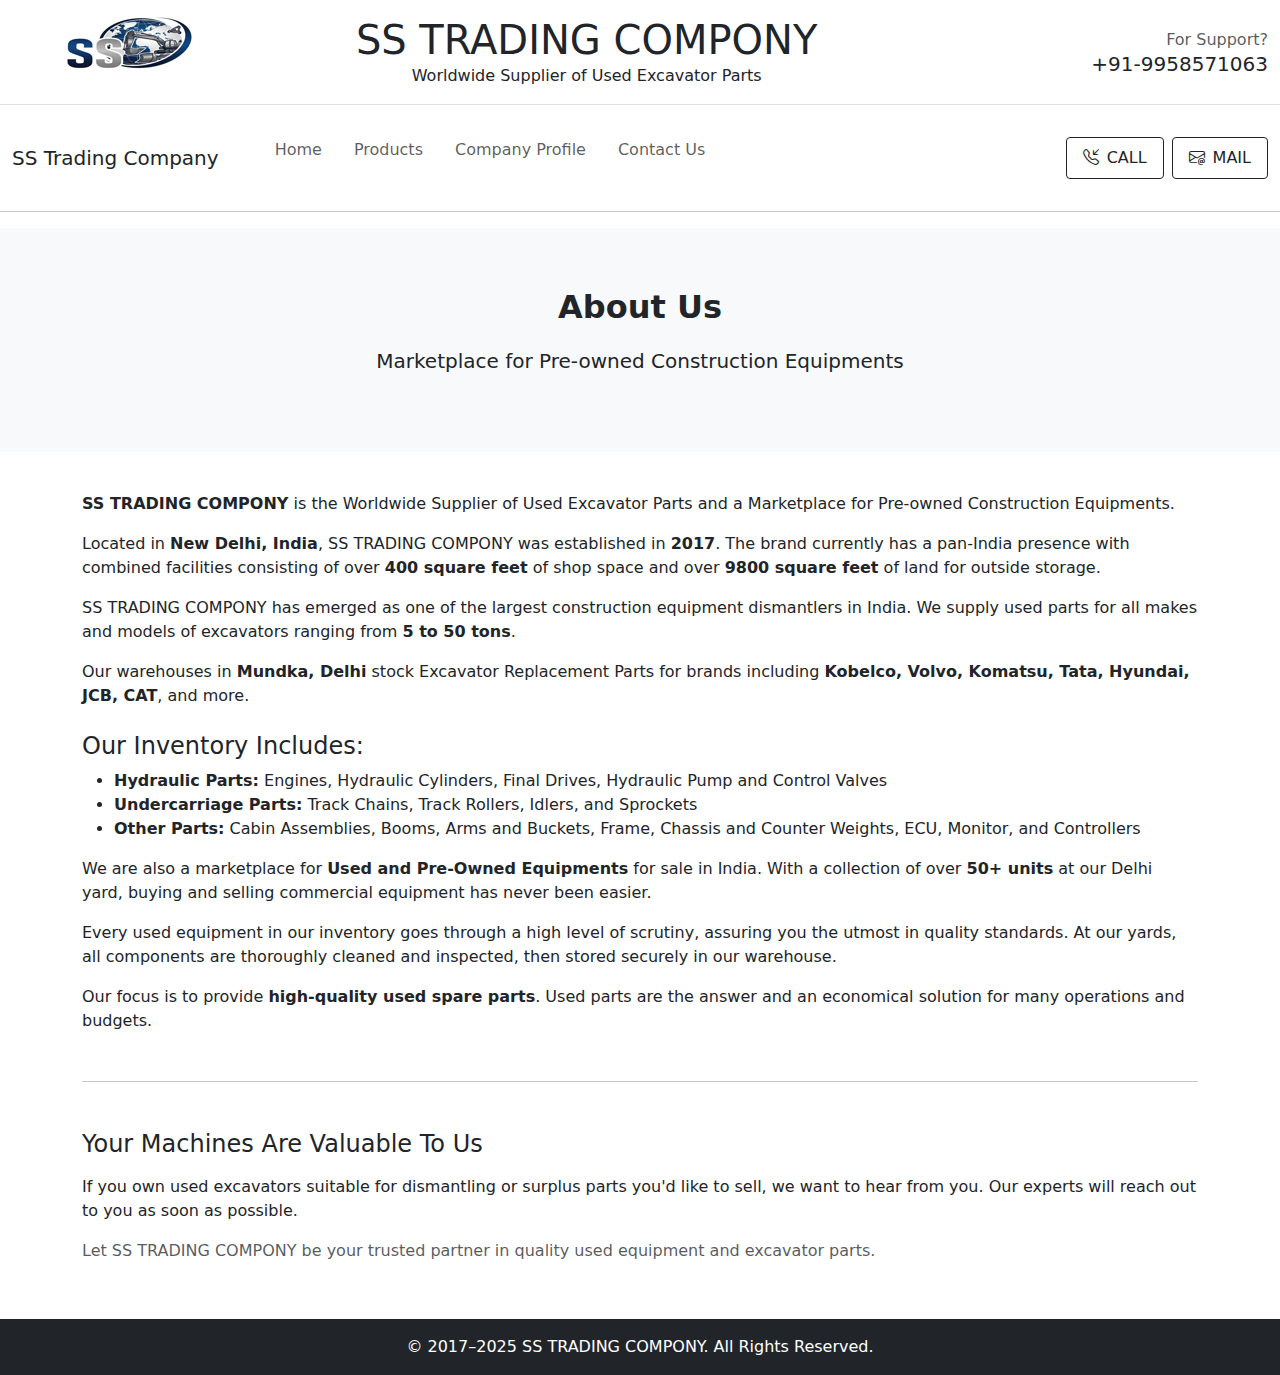
<file: about.html>
<!DOCTYPE html>
<html lang="en">
<head>
  <meta charset="UTF-8">
  <meta name="viewport" content="width=device-width, initial-scale=1">
  <title>About Us - SS Trading Compony</title>
  <link href="https://cdn.jsdelivr.net/npm/bootstrap@5.3.0/dist/css/bootstrap.min.css" rel="stylesheet">
  <link rel="stylesheet" href="https://cdn.jsdelivr.net/npm/bootstrap-icons@1.13.1/font/bootstrap-icons.min.css">
  <style>
    .about-banner {
      background: #f8f9fa;
      padding: 60px 0;
    }
    .about-content {
      padding: 40px 0;
    }
    .section-title {
      font-weight: 700;
      font-size: 2rem;
      margin-bottom: 20px;
    }
    .highlight {
      color: #007bff;
    }
  </style>
</head>
<body>

  <!-- Header -->
  <!-- Header -->
 <header>
    <div class="container-fluid">
      <div class="row py-3 border-bottom">

        <div class="col-sm-4 col-lg-3 text-center text-sm-start">
          <div class="main-logo">
            <a href="index.html">
              <img src="images/logo/SS_Trading_Logo_Resized.png" alt="logo" class="img-fluid">
            </a>
          </div>
        </div>

        <!-- REPLACED Search Bar with Company Name + Address -->
        <div class="text-center flex-grow-1 w-auto">
          <h1 class="mb-0">SS TRADING COMPONY</h1>
          <p class="mb-0 d-none d-sm-block">Worldwide Supplier of Used Excavator Parts</p>
        </div>



        <div
          class="col-sm-8 col-lg-4 d-flex justify-content-end  align-items-center mt-4 mt-sm-0 justify-content-center justify-content-sm-end">
          <div class="support-box text-end d-none d-xl-block">
            <span class="fs-6 text-muted">For Support?</span>
            <h5 class="mb-0">+91-9958571063 </h5>
          </div>
        </div>

      </div>
    </div>
    <div class="container-fluid">
      <div class="row py-3">
        <div class="d-flex  justify-content-center justify-content-sm-between align-items-center">
          <nav class="main-menu d-flex navbar navbar-expand-lg">

            <button class="navbar-toggler" type="button" data-bs-toggle="offcanvas" data-bs-target="#offcanvasNavbar"
              aria-controls="offcanvasNavbar">
              <span class="navbar-toggler-icon"></span>
            </button>

            <div class="offcanvas offcanvas-end" tabindex="-1" id="offcanvasNavbar"
              aria-labelledby="offcanvasNavbarLabel">

              <div class="offcanvas-header justify-content-center">
                <button type="button" class="btn-close" data-bs-dismiss="offcanvas" aria-label="Close"></button>
              </div>

              <div class="offcanvas-body">

                <h5 class="filter-categories text-center my-3 border-0 mb-0 me-5">SS Trading Company</h5>


                <ul class="navbar-nav justify-content-end menu-list list-unstyled d-flex gap-md-3 mb-0">
                  <li class="nav-item active">
                    <a href="index.html" class="nav-link">Home</a>
                  </li>
                  <li class="nav-item active">
                    <a href="ProductList.html" class="nav-link">Products</a>
                  </li>
                  <li class="nav-item dropdown">
                    <a href="about.html" class="nav-link">Company Profile</a>
                  </li>
                  <li class="nav-item">
                    <a href="#contact-us" class="nav-link">Contact Us</a>
                  </li>



                </ul>


              </div>


            </div>
          </nav>
          <div class="d-flex flex-nowrap ms-auto gap-2 mt-3">
            <!-- Buttons to trigger modal -->
            <a href="#" class="btn btn-outline-dark btn-sm text-uppercase fs-6 rounded-1 px-3 py-2"
              data-bs-toggle="modal" data-bs-target="#myModal">
              <i class="bi bi-telephone-inbound me-2"></i>Call
            </a>
            <a href="#" class="btn btn-outline-dark btn-sm text-uppercase fs-6 rounded-1 px-3 py-2"
              data-bs-toggle="modal" data-bs-target="#myModal">
              <i class="bi bi-envelope-at me-2"></i>Mail
            </a>
          </div>

          <!-- Modal Structure -->
          <div class="modal fade" id="myModal" tabindex="-1" aria-labelledby="myModalLabel" aria-hidden="true">
            <div class="modal-dialog modal-dialog-centered">
              <div class="modal-content">

                <!-- Modal Header -->
                <div class="modal-header">
                  <h5 class="modal-title" id="myModalLabel">Connect with us</h5>
                  <button type="button" class="btn-close" data-bs-dismiss="modal" aria-label="Close"></button>
                </div>

                <!-- Modal Body -->
                <form id="whatsapp-form" onsubmit="sendWhatsApp(); return false;">
                  <div class="modal-body">
                    <p class="mb-3">We will contact you with the details below:</p>

                    <div class="mb-3">
                      <label for="userPhone" class="form-label">Phone Number</label>
                      <input type="text" class="form-control" id="contact" placeholder="Enter your number/email..."
                        required>
                    </div>

                    <div class="mb-3">
                      <label for="userQuery" class="form-label">Your Query</label>
                      <textarea class="form-control" id="message" rows="4" placeholder="Enter your query..."
                        required></textarea>
                    </div>
                  </div>

                  <!-- Modal Footer -->
                  <div class="modal-footer">
                    <button type="button" class="btn btn-secondary" data-bs-dismiss="modal">Cancel</button>
                    <button type="submit" class="btn btn-primary">Send on WhatsApp</button>
                  </div>
                </form>

              </div>
            </div>
          </div>

        </div>
      </div>
    </div>
  </header>
  <hr>




  <!-- About Section -->
  <section class="about-banner text-center">
    <div class="container">
      <h2 class="section-title">About Us</h2>
      <p class="lead">Marketplace for Pre-owned Construction Equipments</p>
    </div>
  </section>

  <section class="about-content">
    <div class="container">
      <p><strong>SS TRADING COMPONY</strong> is the Worldwide Supplier of Used Excavator Parts and a Marketplace for Pre-owned Construction Equipments.</p>

      <p>Located in <strong>New Delhi, India</strong>, SS TRADING COMPONY was established in <strong>2017</strong>. The brand currently has a pan-India presence with combined facilities consisting of over <strong>400 square feet</strong> of shop space and over <strong>9800 square feet</strong> of land for outside storage.</p>

      <p>SS TRADING COMPONY has emerged as one of the largest construction equipment dismantlers in India. We supply used parts for all makes and models of excavators ranging from <strong>5 to 50 tons</strong>.</p>

      <p>Our warehouses in <strong>Mundka, Delhi</strong> stock Excavator Replacement Parts for brands including <strong>Kobelco, Volvo, Komatsu, Tata, Hyundai, JCB, CAT</strong>, and more.</p>

      <h4 class="mt-4">Our Inventory Includes:</h4>
      <ul>
        <li><strong>Hydraulic Parts:</strong> Engines, Hydraulic Cylinders, Final Drives, Hydraulic Pump and Control Valves</li>
        <li><strong>Undercarriage Parts:</strong> Track Chains, Track Rollers, Idlers, and Sprockets</li>
        <li><strong>Other Parts:</strong> Cabin Assemblies, Booms, Arms and Buckets, Frame, Chassis and Counter Weights, ECU, Monitor, and Controllers</li>
      </ul>

      <p>We are also a marketplace for <strong>Used and Pre-Owned Equipments</strong> for sale in India. With a collection of over <strong>50+ units</strong> at our Delhi yard, buying and selling commercial equipment has never been easier.</p>

      <p>Every used equipment in our inventory goes through a high level of scrutiny, assuring you the utmost in quality standards. At our yards, all components are thoroughly cleaned and inspected, then stored securely in our warehouse.</p>

      <p>Our focus is to provide <strong>high-quality used spare parts</strong>. Used parts are the answer and an economical solution for many operations and budgets.</p>

      <hr class="my-5">

      <h4 class="mb-3">Your Machines Are Valuable To Us</h4>
      <p>If you own used excavators suitable for dismantling or surplus parts you'd like to sell, we want to hear from you. Our experts will reach out to you as soon as possible.</p>

      <p class="text-muted">Let SS TRADING COMPONY be your trusted partner in quality used equipment and excavator parts.</p>
    </div>
  </section>

  <!-- Footer -->
  <footer class="bg-dark text-white text-center py-3">
    &copy; 2017–2025 SS TRADING COMPONY. All Rights Reserved.
  </footer>

    <script>
    function sendWhatsApp() {
      var contactInput = document.getElementById("contact");
      var messageInput = document.getElementById("message");

      var contact = contactInput.value;
      var message = messageInput.value;

      var phoneNumber = "919773875119";

      var fullMessage = `Hey SS Trader, Please contact me on ${contact}. I want to know this ${message}`;

      var url = "https://wa.me/" + phoneNumber + "?text=" + encodeURIComponent(fullMessage);

      window.open(url, '_blank');

      // ✅ Clear the input fields
      contactInput.value = "";
      messageInput.value = "";
    }

  </script>
</body>
<script src="script.js"></script>
</html>
</file>
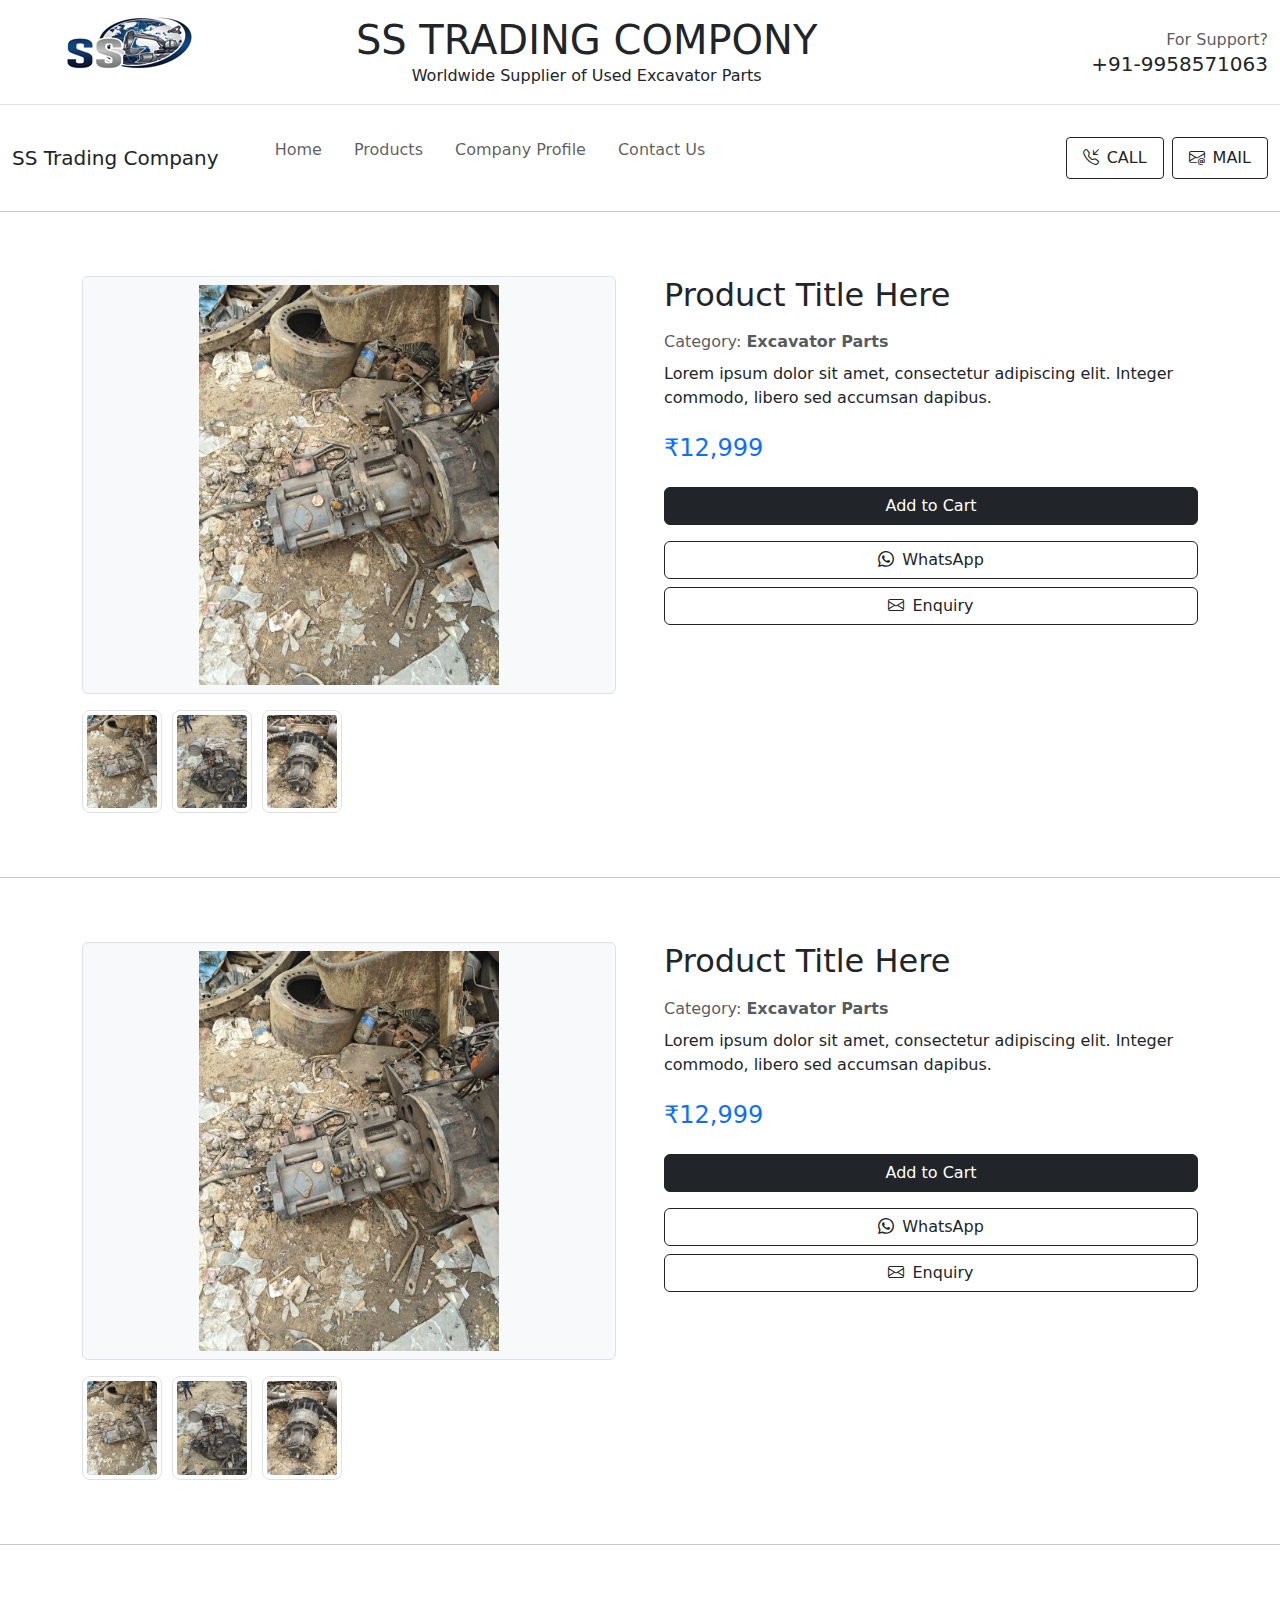
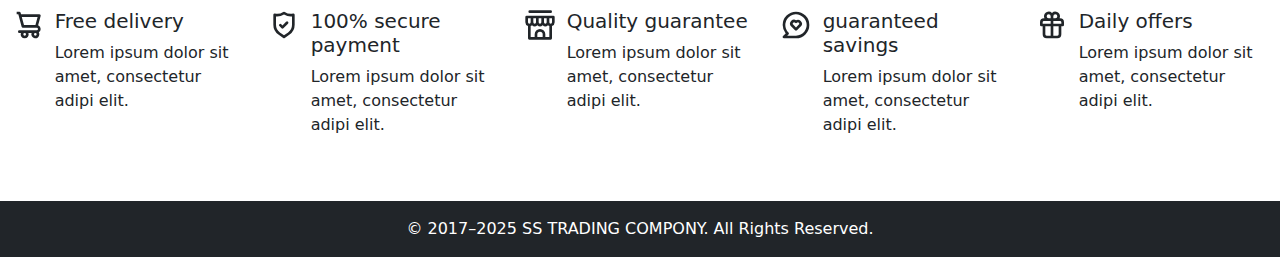
<file: productDetail.html>
<!DOCTYPE html>
<html lang="en">
<head>
  <meta charset="UTF-8" />
  <meta name="viewport" content="width=device-width, initial-scale=1.0" />
  <title>Product Detail</title>
  <!-- Bootstrap & Swiper CSS -->
  <link href="https://cdn.jsdelivr.net/npm/bootstrap@5.3.0/dist/css/bootstrap.min.css" rel="stylesheet">
  <link rel="stylesheet" href="https://cdn.jsdelivr.net/npm/swiper@10/swiper-bundle.min.css" />
  <link href="https://cdn.jsdelivr.net/npm/bootstrap-icons/font/bootstrap-icons.css" rel="stylesheet">
  <style>
    #mainImage {
      max-height: 400px;
      object-fit: contain;
      width: 100%;
    }
    .swiper-slide img {
      cursor: pointer;
      border-radius: 8px;
    }
    @media (max-width: 576px) {
      .btn-group-mobile {
        flex-direction: column;
      }
    }
  </style>
</head>
<body>
    <div class="preloader-wrapper">
    <div class="preloader">
    </div>
  </div>

  <header>
    <div class="container-fluid">
      <div class="row py-3 border-bottom">

        <div class="col-sm-4 col-lg-3 text-center text-sm-start">
          <div class="main-logo">
            <a href="index.html">
              <img src="images/logo/SS_Trading_Logo_Resized.png" alt="logo" class="img-fluid">
            </a>
          </div>
        </div>

        <!-- REPLACED Search Bar with Company Name + Address -->
        <div class="text-center flex-grow-1 w-auto">
          <h1 class="mb-0">SS TRADING COMPONY</h1>
          <p class="mb-0 d-none d-sm-block">Worldwide Supplier of Used Excavator Parts</p>
        </div>



        <div
          class="col-sm-8 col-lg-4 d-flex justify-content-end  align-items-center mt-4 mt-sm-0 justify-content-center justify-content-sm-end">
          <div class="support-box text-end d-none d-xl-block">
            <span class="fs-6 text-muted">For Support?</span>
            <h5 class="mb-0">+91-9958571063 </h5>
          </div>
        </div>

      </div>
    </div>
    <div class="container-fluid">
      <div class="row py-3">
        <div class="d-flex  justify-content-center justify-content-sm-between align-items-center">
          <nav class="main-menu d-flex navbar navbar-expand-lg">

            <button class="navbar-toggler" type="button" data-bs-toggle="offcanvas" data-bs-target="#offcanvasNavbar"
              aria-controls="offcanvasNavbar">
              <span class="navbar-toggler-icon"></span>
            </button>

            <div class="offcanvas offcanvas-end" tabindex="-1" id="offcanvasNavbar"
              aria-labelledby="offcanvasNavbarLabel">

              <div class="offcanvas-header justify-content-center">
                <button type="button" class="btn-close" data-bs-dismiss="offcanvas" aria-label="Close"></button>
              </div>

              <div class="offcanvas-body">

                <h5 class="filter-categories text-center my-3 border-0 mb-0 me-5">SS Trading Company</h5>


                <ul class="navbar-nav justify-content-end menu-list list-unstyled d-flex gap-md-3 mb-0">
                  <li class="nav-item active">
                    <a href="index.html" class="nav-link">Home</a>
                  </li>
                  <li class="nav-item active">
                    <a href="ProductList.html" class="nav-link">Products</a>
                  </li>
                  <li class="nav-item dropdown">
                    <a href="about.html" class="nav-link">Company Profile</a>
                  </li>
                  <li class="nav-item">
                    <a href="#contact-us" class="nav-link">Contact Us</a>
                  </li>



                </ul>


              </div>


            </div>
          </nav>
          <div class="d-flex flex-nowrap ms-auto gap-2 mt-3">
            <!-- Buttons to trigger modal -->
            <a href="#" class="btn btn-outline-dark btn-sm text-uppercase fs-6 rounded-1 px-3 py-2"
              data-bs-toggle="modal" data-bs-target="#myModal">
              <i class="bi bi-telephone-inbound me-2"></i>Call
            </a>
            <a href="#" class="btn btn-outline-dark btn-sm text-uppercase fs-6 rounded-1 px-3 py-2"
              data-bs-toggle="modal" data-bs-target="#myModal">
              <i class="bi bi-envelope-at me-2"></i>Mail
            </a>
          </div>

          <!-- Modal Structure -->
          <div class="modal fade" id="myModal" tabindex="-1" aria-labelledby="myModalLabel" aria-hidden="true">
            <div class="modal-dialog modal-dialog-centered">
              <div class="modal-content">

                <!-- Modal Header -->
                <div class="modal-header">
                  <h5 class="modal-title" id="myModalLabel">Connect with us</h5>
                  <button type="button" class="btn-close" data-bs-dismiss="modal" aria-label="Close"></button>
                </div>

                <!-- Modal Body -->
                <form id="whatsapp-form" onsubmit="sendWhatsApp(); return false;">
                  <div class="modal-body">
                    <p class="mb-3">We will contact you with the details below:</p>

                    <div class="mb-3">
                      <label for="userPhone" class="form-label">Phone Number</label>
                      <input type="text" class="form-control" id="contact" placeholder="Enter your number/email..."
                        required>
                    </div>

                    <div class="mb-3">
                      <label for="userQuery" class="form-label">Your Query</label>
                      <textarea class="form-control" id="message" rows="4" placeholder="Enter your query..."
                        required></textarea>
                    </div>
                  </div>

                  <!-- Modal Footer -->
                  <div class="modal-footer">
                    <button type="button" class="btn btn-secondary" data-bs-dismiss="modal">Cancel</button>
                    <button type="submit" class="btn btn-primary">Send on WhatsApp</button>
                  </div>
                </form>

              </div>
            </div>
          </div>

        </div>
      </div>
    </div>
  </header>
  <hr>

<section class="py-5">
  <div class="container">
    <div class="row g-5">
      
      <!-- Left: Product Images -->
      <div class="col-12 col-md-6">
        <div class="border p-2 text-center bg-light rounded">
          <img src="images/product/HYDRAULIC-PUMP.jpg" class="img-fluid" id="mainImage" alt="Product Image">
        </div>

        <!-- Thumbnails Slider -->
        <div class="swiper mt-3" id="thumbSlider">
          <div class="swiper-wrapper">
            <div class="swiper-slide w-auto">
              <img src="images/product/HYDRAULIC-PUMP.jpg" class="img-fluid p-1 border" width="80" onclick="changeMainImage(this.src)">
            </div>
            <div class="swiper-slide w-auto">
              <img src="images/product/Engine.jpg" class="img-fluid p-1 border" width="80" onclick="changeMainImage(this.src)">
            </div>
            <div class="swiper-slide w-auto">
              <img src="images/product/Swing-device.jpg" class="img-fluid p-1 border" width="80" onclick="changeMainImage(this.src)">
            </div>
          </div>
        </div>
      </div>

      <!-- Right: Product Info -->
      <div class="col-12 col-md-6">
        <h2 class="mb-3">Product Title Here</h2>
        <p class="text-muted mb-2">Category: <strong>Excavator Parts</strong></p>
        <p>Lorem ipsum dolor sit amet, consectetur adipiscing elit. Integer commodo, libero sed accumsan dapibus.</p>
        <h4 class="text-primary mt-4">₹12,999</h4>

        <!-- Buttons -->
        <div class="mt-4">
          <!-- Add to Cart -->
          <div class="mb-3">
            <button class="btn btn-dark w-100">Add to Cart</button>
          </div>

          <!-- WhatsApp + Enquiry Buttons -->
          <div class="d-flex gap-2 btn-group-mobile flex-wrap">
            <a href="https://wa.me/91xxxxxxxxxx" class="btn btn-outline-dark w-100 d-flex align-items-center justify-content-center">
              <i class="bi bi-whatsapp me-2"></i> WhatsApp
            </a>
            <a href="#enquiry-form" class="btn btn-outline-dark w-100 d-flex align-items-center justify-content-center">
              <i class="bi bi-envelope me-2"></i> Enquiry
            </a>
          </div>
        </div>
      </div>

    </div>
  </div>
</section>
<hr>

<section class="py-5">
  <div class="container">
    <div class="row g-5">
      
      <!-- Left: Product Images -->
      <div class="col-12 col-md-6">
        <div class="border p-2 text-center bg-light rounded">
          <img src="images/product/HYDRAULIC-PUMP.jpg" class="img-fluid" id="mainImage" alt="Product Image">
        </div>

        <!-- Thumbnails Slider -->
        <div class="swiper mt-3" id="thumbSlider">
          <div class="swiper-wrapper">
            <div class="swiper-slide w-auto">
              <img src="images/product/HYDRAULIC-PUMP.jpg" class="img-fluid p-1 border" width="80" onclick="changeMainImage(this.src)">
            </div>
            <div class="swiper-slide w-auto">
              <img src="images/product/Engine.jpg" class="img-fluid p-1 border" width="80" onclick="changeMainImage(this.src)">
            </div>
            <div class="swiper-slide w-auto">
              <img src="images/product/Swing-device.jpg" class="img-fluid p-1 border" width="80" onclick="changeMainImage(this.src)">
            </div>
          </div>
        </div>
      </div>

      <!-- Right: Product Info -->
      <div class="col-12 col-md-6">
        <h2 class="mb-3">Product Title Here</h2>
        <p class="text-muted mb-2">Category: <strong>Excavator Parts</strong></p>
        <p>Lorem ipsum dolor sit amet, consectetur adipiscing elit. Integer commodo, libero sed accumsan dapibus.</p>
        <h4 class="text-primary mt-4">₹12,999</h4>

        <!-- Buttons -->
        <div class="mt-4">
          <!-- Add to Cart -->
          <div class="mb-3">
            <button class="btn btn-dark w-100">Add to Cart</button>
          </div>

          <!-- WhatsApp + Enquiry Buttons -->
          <div class="d-flex gap-2 btn-group-mobile flex-wrap">
            <a href="https://wa.me/91xxxxxxxxxx" class="btn btn-outline-dark w-100 d-flex align-items-center justify-content-center">
              <i class="bi bi-whatsapp me-2"></i> WhatsApp
            </a>
            <a href="#enquiry-form" class="btn btn-outline-dark w-100 d-flex align-items-center justify-content-center">
              <i class="bi bi-envelope me-2"></i> Enquiry
            </a>
          </div>
        </div>
      </div>

    </div>
  </div>
</section>
<hr>

 <section class="py-5">
    <div class="container-fluid">
      <div class="row row-cols-1 row-cols-sm-3 row-cols-lg-5">
        <div class="col">
          <div class="card mb-3 border-0">
            <div class="row">
              <div class="col-md-2 text-dark">
                <svg xmlns="http://www.w3.org/2000/svg" width="32" height="32" viewBox="0 0 24 24">
                  <path fill="currentColor"
                    d="M21.5 15a3 3 0 0 0-1.9-2.78l1.87-7a1 1 0 0 0-.18-.87A1 1 0 0 0 20.5 4H6.8l-.33-1.26A1 1 0 0 0 5.5 2h-2v2h1.23l2.48 9.26a1 1 0 0 0 1 .74H18.5a1 1 0 0 1 0 2h-13a1 1 0 0 0 0 2h1.18a3 3 0 1 0 5.64 0h2.36a3 3 0 1 0 5.82 1a2.94 2.94 0 0 0-.4-1.47A3 3 0 0 0 21.5 15Zm-3.91-3H9L7.34 6H19.2ZM9.5 20a1 1 0 1 1 1-1a1 1 0 0 1-1 1Zm8 0a1 1 0 1 1 1-1a1 1 0 0 1-1 1Z" />
                </svg>
              </div>
              <div class="col-md-10">
                <div class="card-body p-0">
                  <h5>Free delivery</h5>
                  <p class="card-text">Lorem ipsum dolor sit amet, consectetur adipi elit.</p>
                </div>
              </div>
            </div>
          </div>
        </div>
        <div class="col">
          <div class="card mb-3 border-0">
            <div class="row">
              <div class="col-md-2 text-dark">
                <svg xmlns="http://www.w3.org/2000/svg" width="32" height="32" viewBox="0 0 24 24">
                  <path fill="currentColor"
                    d="M19.63 3.65a1 1 0 0 0-.84-.2a8 8 0 0 1-6.22-1.27a1 1 0 0 0-1.14 0a8 8 0 0 1-6.22 1.27a1 1 0 0 0-.84.2a1 1 0 0 0-.37.78v7.45a9 9 0 0 0 3.77 7.33l3.65 2.6a1 1 0 0 0 1.16 0l3.65-2.6A9 9 0 0 0 20 11.88V4.43a1 1 0 0 0-.37-.78ZM18 11.88a7 7 0 0 1-2.93 5.7L12 19.77l-3.07-2.19A7 7 0 0 1 6 11.88v-6.3a10 10 0 0 0 6-1.39a10 10 0 0 0 6 1.39Zm-4.46-2.29l-2.69 2.7l-.89-.9a1 1 0 0 0-1.42 1.42l1.6 1.6a1 1 0 0 0 1.42 0L15 11a1 1 0 0 0-1.42-1.42Z" />
                </svg>
              </div>
              <div class="col-md-10">
                <div class="card-body p-0">
                  <h5>100% secure payment</h5>
                  <p class="card-text">Lorem ipsum dolor sit amet, consectetur adipi elit.</p>
                </div>
              </div>
            </div>
          </div>
        </div>
        <div class="col">
          <div class="card mb-3 border-0">
            <div class="row">
              <div class="col-md-2 text-dark">
                <svg xmlns="http://www.w3.org/2000/svg" width="32" height="32" viewBox="0 0 24 24">
                  <path fill="currentColor"
                    d="M22 5H2a1 1 0 0 0-1 1v4a3 3 0 0 0 2 2.82V22a1 1 0 0 0 1 1h16a1 1 0 0 0 1-1v-9.18A3 3 0 0 0 23 10V6a1 1 0 0 0-1-1Zm-7 2h2v3a1 1 0 0 1-2 0Zm-4 0h2v3a1 1 0 0 1-2 0ZM7 7h2v3a1 1 0 0 1-2 0Zm-3 4a1 1 0 0 1-1-1V7h2v3a1 1 0 0 1-1 1Zm10 10h-4v-2a2 2 0 0 1 4 0Zm5 0h-3v-2a4 4 0 0 0-8 0v2H5v-8.18a3.17 3.17 0 0 0 1-.6a3 3 0 0 0 4 0a3 3 0 0 0 4 0a3 3 0 0 0 4 0a3.17 3.17 0 0 0 1 .6Zm2-11a1 1 0 0 1-2 0V7h2ZM4.3 3H20a1 1 0 0 0 0-2H4.3a1 1 0 0 0 0 2Z" />
                </svg>
              </div>
              <div class="col-md-10">
                <div class="card-body p-0">
                  <h5>Quality guarantee</h5>
                  <p class="card-text">Lorem ipsum dolor sit amet, consectetur adipi elit.</p>
                </div>
              </div>
            </div>
          </div>
        </div>
        <div class="col">
          <div class="card mb-3 border-0">
            <div class="row">
              <div class="col-md-2 text-dark">
                <svg xmlns="http://www.w3.org/2000/svg" width="32" height="32" viewBox="0 0 24 24">
                  <path fill="currentColor"
                    d="M12 8.35a3.07 3.07 0 0 0-3.54.53a3 3 0 0 0 0 4.24L11.29 16a1 1 0 0 0 1.42 0l2.83-2.83a3 3 0 0 0 0-4.24A3.07 3.07 0 0 0 12 8.35Zm2.12 3.36L12 13.83l-2.12-2.12a1 1 0 0 1 0-1.42a1 1 0 0 1 1.41 0a1 1 0 0 0 1.42 0a1 1 0 0 1 1.41 0a1 1 0 0 1 0 1.42ZM12 2A10 10 0 0 0 2 12a9.89 9.89 0 0 0 2.26 6.33l-2 2a1 1 0 0 0-.21 1.09A1 1 0 0 0 3 22h9a10 10 0 0 0 0-20Zm0 18H5.41l.93-.93a1 1 0 0 0 0-1.41A8 8 0 1 1 12 20Z" />
                </svg>
              </div>
              <div class="col-md-10">
                <div class="card-body p-0">
                  <h5>guaranteed savings</h5>
                  <p class="card-text">Lorem ipsum dolor sit amet, consectetur adipi elit.</p>
                </div>
              </div>
            </div>
          </div>
        </div>
        <div class="col">
          <div class="card mb-3 border-0">
            <div class="row">
              <div class="col-md-2 text-dark">
                <svg xmlns="http://www.w3.org/2000/svg" width="32" height="32" viewBox="0 0 24 24">
                  <path fill="currentColor"
                    d="M18 7h-.35A3.45 3.45 0 0 0 18 5.5a3.49 3.49 0 0 0-6-2.44A3.49 3.49 0 0 0 6 5.5A3.45 3.45 0 0 0 6.35 7H6a3 3 0 0 0-3 3v2a1 1 0 0 0 1 1h1v6a3 3 0 0 0 3 3h8a3 3 0 0 0 3-3v-6h1a1 1 0 0 0 1-1v-2a3 3 0 0 0-3-3Zm-7 13H8a1 1 0 0 1-1-1v-6h4Zm0-9H5v-1a1 1 0 0 1 1-1h5Zm0-4H9.5A1.5 1.5 0 1 1 11 5.5Zm2-1.5A1.5 1.5 0 1 1 14.5 7H13ZM17 19a1 1 0 0 1-1 1h-3v-7h4Zm2-8h-6V9h5a1 1 0 0 1 1 1Z" />
                </svg>
              </div>
              <div class="col-md-10">
                <div class="card-body p-0">
                  <h5>Daily offers</h5>
                  <p class="card-text">Lorem ipsum dolor sit amet, consectetur adipi elit.</p>
                </div>
              </div>
            </div>
          </div>
        </div>
      </div>
    </div>
  </section>

    <footer class="bg-dark text-white text-center py-3">
    &copy; 2017–2025 SS TRADING COMPONY. All Rights Reserved.
  </footer>


<!-- Scripts -->
<script src="https://cdn.jsdelivr.net/npm/bootstrap@5.3.0/dist/js/bootstrap.bundle.min.js"></script>
<script src="https://cdn.jsdelivr.net/npm/swiper@10/swiper-bundle.min.js"></script>
<script>
  const thumbSlider = new Swiper('#thumbSlider', {
    slidesPerView: 'auto',
    spaceBetween: 10,
  });

  function changeMainImage(src) {
    document.getElementById('mainImage').src = src;
  }

    // send whatsapp
    function sendWhatsApp() {
      var contactInput = document.getElementById("contact");
      var messageInput = document.getElementById("message");

      var contact = contactInput.value;
      var message = messageInput.value;

      var phoneNumber = "919773875119";

      var fullMessage = `Hey SS Trader, Please contact me on ${contact}. I want to know this ${message}`;

      var url = "https://wa.me/" + phoneNumber + "?text=" + encodeURIComponent(fullMessage);

      window.open(url, '_blank');

      // ✅ Clear the input fields
      contactInput.value = "";
      messageInput.value = "";
    }
</script>

</body>
</html>
</file>
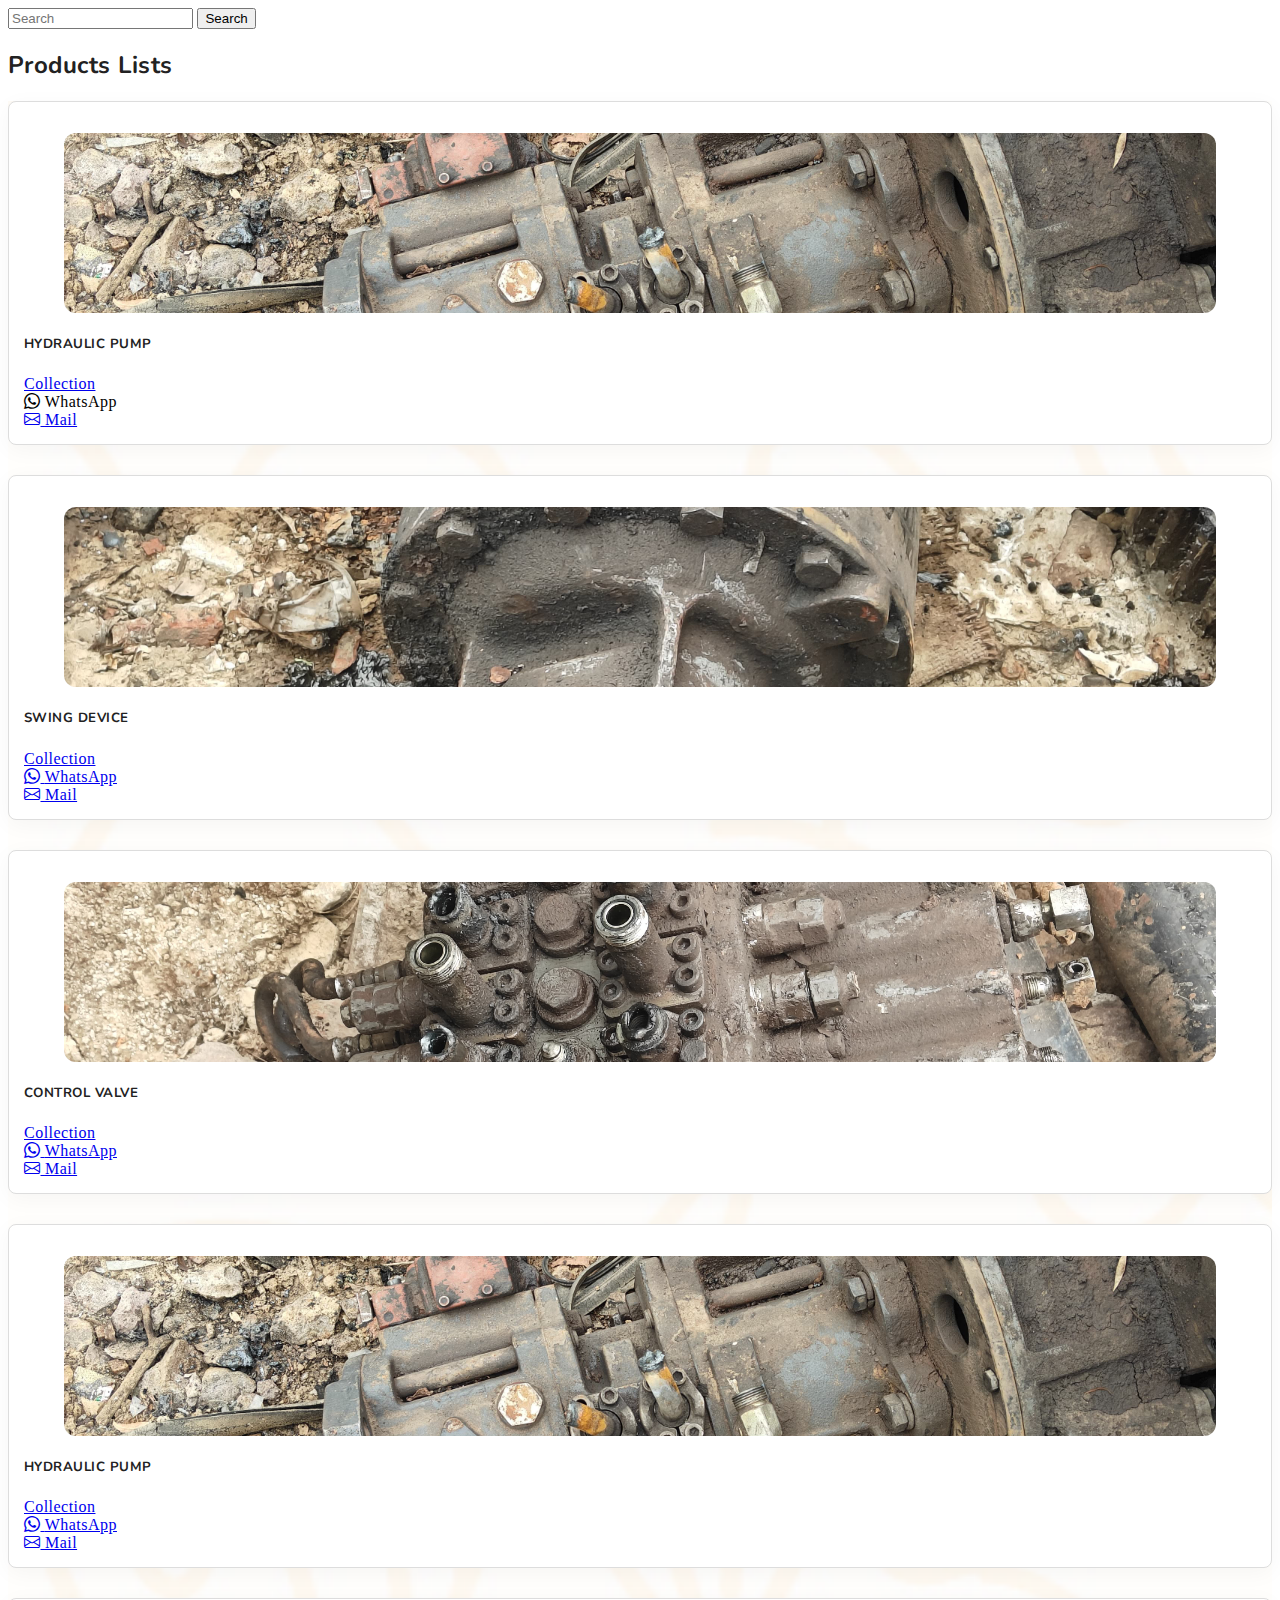
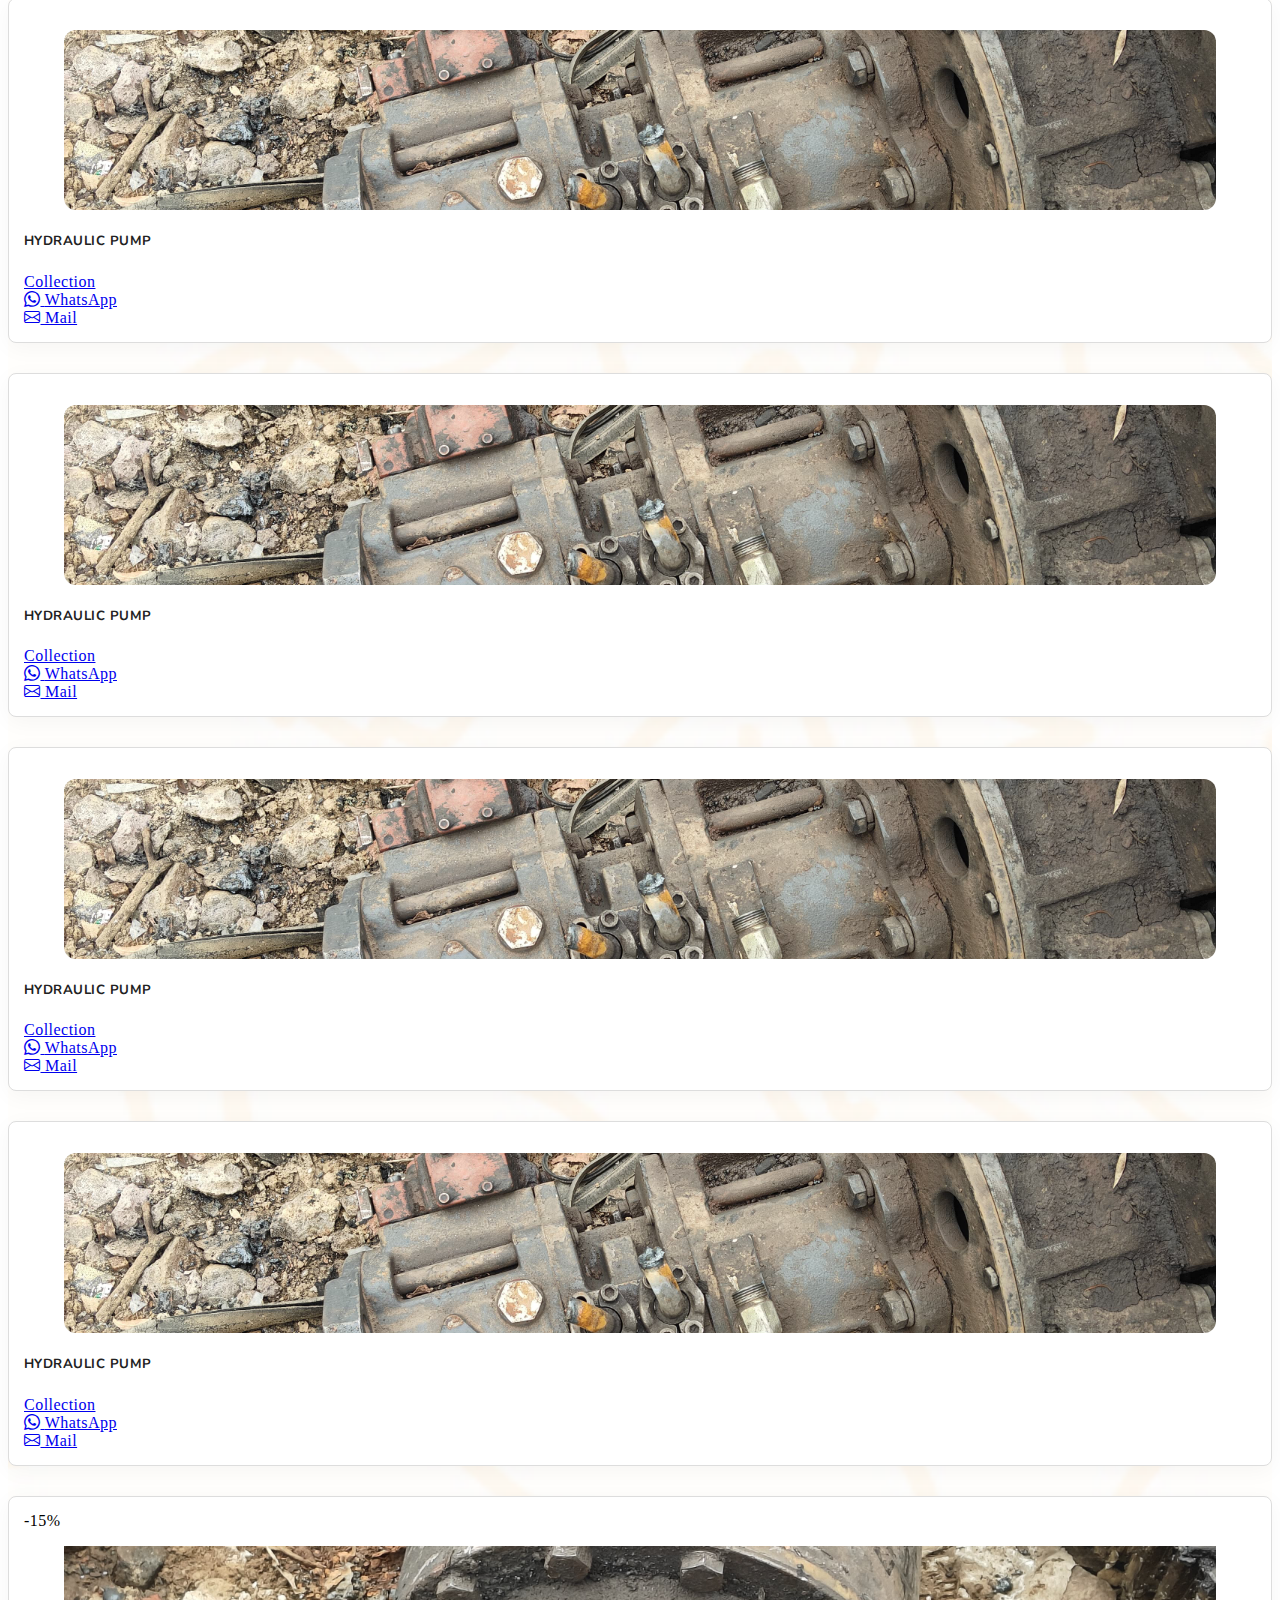
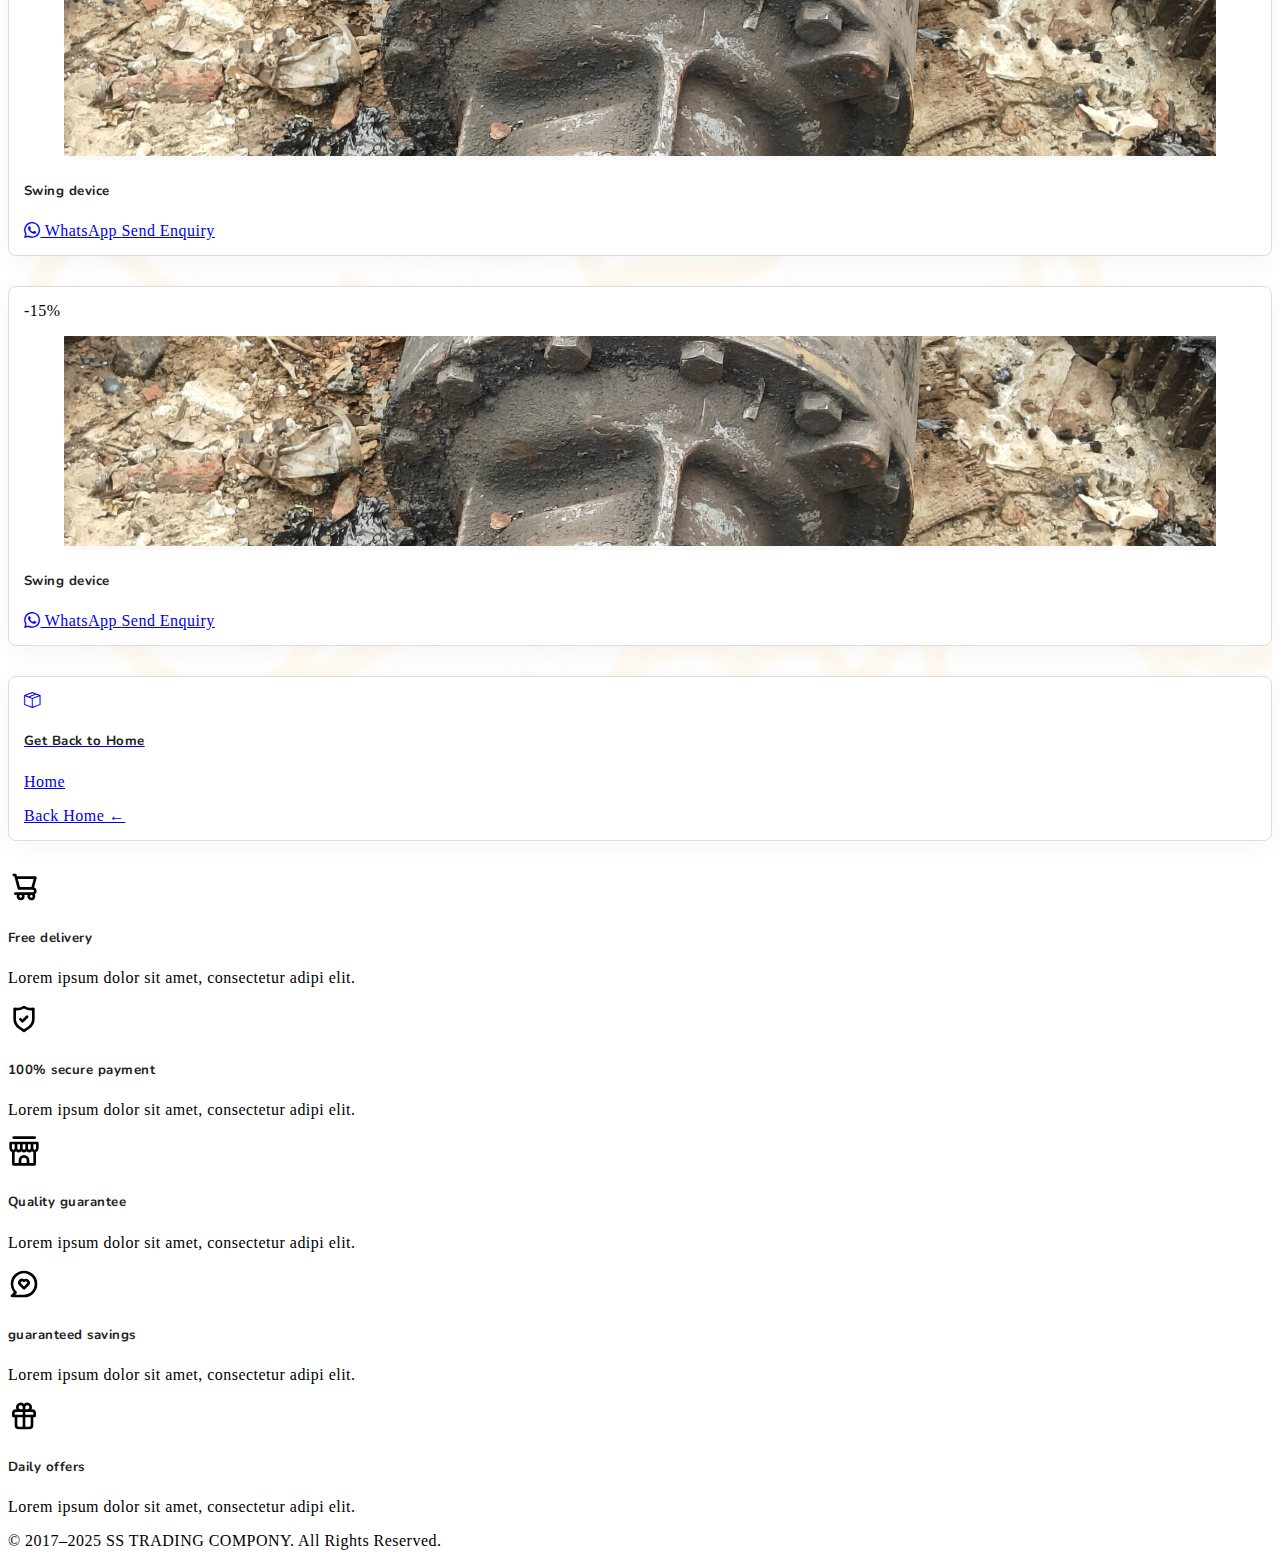
<file: ProductList.html>
<!DOCTYPE html>
<html lang="en">

<head>
  <title>SS Trading</title>
  <meta charset="utf-8">
  <meta http-equiv="X-UA-Compatible" content="IE=edge">
  <meta name="viewport" content="width=device-width, initial-scale=1.0">
  <meta name="format-detection" content="telephone=no">
  <meta name="apple-mobile-web-app-capable" content="yes">
  <meta name="author" content="">
  <meta name="keywords" content="">
  <meta name="description" content="">

  <link rel="stylesheet" href="https://cdn.jsdelivr.net/npm/bootstrap-icons@1.13.1/font/bootstrap-icons.min.css">
  <link rel="stylesheet" href="https://cdn.jsdelivr.net/npm/swiper@9/swiper-bundle.min.css">
  <link href="https://cdn.jsdelivr.net/npm/bootstrap@5.3.0-alpha3/dist/css/bootstrap.min.css" rel="stylesheet"
    integrity="sha384-KK94CHFLLe+nY2dmCWGMq91rCGa5gtU4mk92HdvYe+M/SXH301p5ILy+dN9+nJOZ" crossorigin="anonymous">
  <link rel="stylesheet" type="text/css" href="css/vendor.css">
  <link rel="stylesheet" type="text/css" href="style.css">

  <link rel="preconnect" href="https://fonts.googleapis.com">
  <link rel="preconnect" href="https://fonts.gstatic.com" crossorigin>
  <link
    href="https://fonts.googleapis.com/css2?family=Nunito:wght@400;700&family=Open+Sans:ital,wght@0,400;0,700;1,400;1,700&display=swap"
    rel="stylesheet">

</head>

<script>
  document.getElementById("search-input").addEventListener("input", function () {
    const query = this.value.toLowerCase();
    const products = document.querySelectorAll(".product-item"); // Class applied to product cards

    products.forEach(function (product) {
      const name = product.querySelector(".product-name").textContent.toLowerCase();
      if (name.includes(query)) {
        products.style.display = "block";
      } else {
        products.style.display = "none";
      }
    });
  });
</script>


<body>

  

  <div class="preloader-wrapper">
    <div class="preloader">
    </div>
  </div>

  <!--Dynamic Header for all page-->

  <div id="header"></div>

 <!--Search Tab-->

 <div class="row justify-content-end w-100">
  <div class="col-10 col-lg-4 px-2">
    <form class="d-flex" role="search">
      <input class="form-control me-2 border-dark" type="search" placeholder="Search" aria-label="Search">
      <button class="btn btn-primary" type="submit">Search</button>
    </form>
  </div>
</div>


  <section class="py-5 overflow-hidden">
    <div class="container-fluid">
      <div class="row">
        <div class="col-md-12">

          <div class="section-header d-flex flex-wrap justify-content-between my-5">

            <h2 class="section-title">Products Lists</h2>
          </div>

        </div>
      </div>

    </div>
    <div class="container py-5"
      style="background-image: url('images/background-pattern.jpg');background-repeat: no-repeat;background-size: cover;">
      <div class="row g-4">

        <!--Product 1-->

        <div class="col-6 col-sm-6 col-md-4 col-lg-3 mb-4">
          <div class="product-item position-relative border p-3 h-100">

            <!-- Image with fixed container -->
            <figure class="text-center mb-3"
              style="height: 180px; display: flex; align-items: center; justify-content: center; overflow: hidden;">
              <a href="index.html" title="HYDRAULIC PUMP">
                <img src="images/product/HYDRAULIC-PUMP.jpg" class="img-fluid" alt="HYDRAULIC PUMP"
                  style="max-height: 100%; max-width: 100%; object-fit: contain;">
              </a>
            </figure>

            <!-- Product Title -->
            <h5 class="mt-2 text-center text-md-start">HYDRAULIC PUMP</h5>

            <!-- Buttons Row -->
            <div class="mt-3">
              <!-- Row 1: Submit Button -->
              <div class="mb-2">
                <a href="#" class="btn btn-dark btn-lg w-100">Collection</a>
              </div>

              <!-- Row 2: WhatsApp & Mail Buttons -->
              <div class="row g-2">
                <div class="col-12 col-md-6">
                  <a  onclick="ProductInfoWApps(this)"
                    class="btn btn-outline-dark btn-sm text-uppercase w-100 d-flex justify-content-center align-items-center">
                    <h5 hidden class="mt-2 text-center text-md-start" id="product-title">HYDRAULIC PUMP</h5>
                    <i class="bi bi-whatsapp me-2"></i>
                    <span>WhatsApp</span>
                  </a>
                </div>
                <div class="col-12 col-md-6">
                  <a href="#"
                    class="btn btn-outline-dark btn-sm text-uppercase w-100 d-flex justify-content-center align-items-center">
                    <i class="bi bi-envelope me-2"></i>
                    <span>Mail</span>
                  </a>
                </div>
              </div>
            </div>



          </div>
        </div>

        <!-- Product 2-->
        <div class="col-6 col-sm-6 col-md-4 col-lg-3 mb-4">
          <div class="product-item position-relative border p-3 h-100">

            <!-- Image with fixed container -->
            <figure class="text-center mb-3"
              style="height: 180px; display: flex; align-items: center; justify-content: center; overflow: hidden;">
              <a href="index.html" title="Swing-device">
                <img src="images/product/Swing-device.jpg" class="img-fluid" alt="SWING DEVICE"
                  style="max-height: 100%; max-width: 100%; object-fit: contain;">
              </a>
            </figure>

            <!-- Product Title -->
            <h5 class="mt-2 text-center text-md-start">SWING DEVICE</h5>

            <!-- Buttons Row -->
            <div class="mt-3">
              <!-- Row 1: Submit Button -->
              <div class="mb-2">
                <a href="#" class="btn btn-dark btn-lg w-100">Collection</a>
              </div>

              <!-- Row 2: WhatsApp & Mail Buttons -->
              <div class="row g-2">
                <div class="col-12 col-md-6">
                  <a href="#"
                    class="btn btn-outline-dark btn-sm text-uppercase w-100 d-flex justify-content-center align-items-center">
                    <i class="bi bi-whatsapp me-2"></i>
                    <span>WhatsApp</span>
                  </a>
                </div>
                <div class="col-12 col-md-6">
                  <a href="#"
                    class="btn btn-outline-dark btn-sm text-uppercase w-100 d-flex justify-content-center align-items-center">
                    <i class="bi bi-envelope me-2"></i>
                    <span>Mail</span>
                  </a>
                </div>
              </div>
            </div>



          </div>
        </div>

        <!--Product 3-->

        <div class="col-6 col-sm-6 col-md-4 col-lg-3 mb-4">
          <div class="product-item position-relative border p-3 h-100">

            <!-- Image with fixed container -->
            <figure class="text-center mb-3"
              style="height: 180px; display: flex; align-items: center; justify-content: center; overflow: hidden;">
              <a href="index.html" title="CONTROL VALVE">
                <img src="images/product/Control-valve.jpg" class="img-fluid" alt="CONTROL VALVE"
                  style="max-height: 100%; max-width: 100%; object-fit: contain;">
              </a>
            </figure>

            <!-- Product Title -->
            <h5 class="mt-2 text-center text-md-start">CONTROL VALVE</h5>

            <!-- Buttons Row -->
            <div class="mt-3">
              <!-- Row 1: Submit Button -->
              <div class="mb-2">
                <a href="#" class="btn btn-dark btn-lg w-100">Collection</a>
              </div>

              <!-- Row 2: WhatsApp & Mail Buttons -->
              <div class="row g-2">
                <div class="col-12 col-md-6">
                  <a href="#"
                    class="btn btn-outline-dark btn-sm text-uppercase w-100 d-flex justify-content-center align-items-center">
                    <i class="bi bi-whatsapp me-2"></i>
                    <span>WhatsApp</span>
                  </a>
                </div>
                <div class="col-12 col-md-6">
                  <a href="#"
                    class="btn btn-outline-dark btn-sm text-uppercase w-100 d-flex justify-content-center align-items-center">
                    <i class="bi bi-envelope me-2"></i>
                    <span>Mail</span>
                  </a>
                </div>
              </div>
            </div>



          </div>
        </div>

        <!-- Product 4-->
        <div class="col-6 col-sm-6 col-md-4 col-lg-3 mb-4">
          <div class="product-item position-relative border p-3 h-100">

            <!-- Image with fixed container -->
            <figure class="text-center mb-3"
              style="height: 180px; display: flex; align-items: center; justify-content: center; overflow: hidden;">
              <a href="index.html" title="HYDRAULIC PUMP">
                <img src="images/product/HYDRAULIC-PUMP.jpg" class="img-fluid" alt="HYDRAULIC PUMP"
                  style="max-height: 100%; max-width: 100%; object-fit: contain;">
              </a>
            </figure>

            <!-- Product Title -->
            <h5 class="mt-2 text-center text-md-start">HYDRAULIC PUMP</h5>

            <!-- Buttons Row -->
            <div class="mt-3">
              <!-- Row 1: Submit Button -->
              <div class="mb-2">
                <a href="#" class="btn btn-dark btn-lg w-100">Collection</a>
              </div>

              <!-- Row 2: WhatsApp & Mail Buttons -->
              <div class="row g-2">
                <div class="col-12 col-md-6">
                  <a href="#"
                    class="btn btn-outline-dark btn-sm text-uppercase w-100 d-flex justify-content-center align-items-center">
                    <i class="bi bi-whatsapp me-2"></i>
                    <span>WhatsApp</span>
                  </a>
                </div>
                <div class="col-12 col-md-6">
                  <a href="#"
                    class="btn btn-outline-dark btn-sm text-uppercase w-100 d-flex justify-content-center align-items-center">
                    <i class="bi bi-envelope me-2"></i>
                    <span>Mail</span>
                  </a>
                </div>
              </div>
            </div>



          </div>
        </div>

        <!--Product 5-->

        <div class="col-6 col-sm-6 col-md-4 col-lg-3 mb-4">
          <div class="product-item position-relative border p-3 h-100">

            <!-- Image with fixed container -->
            <figure class="text-center mb-3"
              style="height: 180px; display: flex; align-items: center; justify-content: center; overflow: hidden;">
              <a href="index.html" title="HYDRAULIC PUMP">
                <img src="images/product/HYDRAULIC-PUMP.jpg" class="img-fluid" alt="HYDRAULIC PUMP"
                  style="max-height: 100%; max-width: 100%; object-fit: contain;">
              </a>
            </figure>

            <!-- Product Title -->
            <h5 class="mt-2 text-center text-md-start">HYDRAULIC PUMP</h5>

            <!-- Buttons Row -->
            <div class="mt-3">
              <!-- Row 1: Submit Button -->
              <div class="mb-2">
                <a href="#" class="btn btn-dark btn-lg w-100">Collection</a>
              </div>

              <!-- Row 2: WhatsApp & Mail Buttons -->
              <div class="row g-2">
                <div class="col-12 col-md-6">
                  <a href="#"
                    class="btn btn-outline-dark btn-sm text-uppercase w-100 d-flex justify-content-center align-items-center">
                    <i class="bi bi-whatsapp me-2"></i>
                    <span>WhatsApp</span>
                  </a>
                </div>
                <div class="col-12 col-md-6">
                  <a href="#"
                    class="btn btn-outline-dark btn-sm text-uppercase w-100 d-flex justify-content-center align-items-center">
                    <i class="bi bi-envelope me-2"></i>
                    <span>Mail</span>
                  </a>
                </div>
              </div>
            </div>



          </div>
        </div>

        <!-- Product 6-->
     <div class="col-6 col-sm-6 col-md-4 col-lg-3 mb-4">
          <div class="product-item position-relative border p-3 h-100">

            <!-- Image with fixed container -->
            <figure class="text-center mb-3"
              style="height: 180px; display: flex; align-items: center; justify-content: center; overflow: hidden;">
              <a href="index.html" title="HYDRAULIC PUMP">
                <img src="images/product/HYDRAULIC-PUMP.jpg" class="img-fluid" alt="HYDRAULIC PUMP"
                  style="max-height: 100%; max-width: 100%; object-fit: contain;">
              </a>
            </figure>

            <!-- Product Title -->
            <h5 class="mt-2 text-center text-md-start">HYDRAULIC PUMP</h5>

            <!-- Buttons Row -->
            <div class="mt-3">
              <!-- Row 1: Submit Button -->
              <div class="mb-2">
                <a href="#" class="btn btn-dark btn-lg w-100">Collection</a>
              </div>

              <!-- Row 2: WhatsApp & Mail Buttons -->
              <div class="row g-2">
                <div class="col-12 col-md-6">
                  <a href="#"
                    class="btn btn-outline-dark btn-sm text-uppercase w-100 d-flex justify-content-center align-items-center">
                    <i class="bi bi-whatsapp me-2"></i>
                    <span>WhatsApp</span>
                  </a>
                </div>
                <div class="col-12 col-md-6">
                  <a href="#"
                    class="btn btn-outline-dark btn-sm text-uppercase w-100 d-flex justify-content-center align-items-center">
                    <i class="bi bi-envelope me-2"></i>
                    <span>Mail</span>
                  </a>
                </div>
              </div>
            </div>



          </div>
        </div>
        <!--Product 7-->

        <div class="col-6 col-sm-6 col-md-4 col-lg-3 mb-4">
          <div class="product-item position-relative border p-3 h-100">

            <!-- Image with fixed container -->
            <figure class="text-center mb-3"
              style="height: 180px; display: flex; align-items: center; justify-content: center; overflow: hidden;">
              <a href="index.html" title="HYDRAULIC PUMP">
                <img src="images/product/HYDRAULIC-PUMP.jpg" class="img-fluid" alt="HYDRAULIC PUMP"
                  style="max-height: 100%; max-width: 100%; object-fit: contain;">
              </a>
            </figure>

            <!-- Product Title -->
            <h5 class="mt-2 text-center text-md-start">HYDRAULIC PUMP</h5>

            <!-- Buttons Row -->
            <div class="mt-3">
              <!-- Row 1: Submit Button -->
              <div class="mb-2">
                <a href="#" class="btn btn-dark btn-lg w-100">Collection</a>
              </div>

              <!-- Row 2: WhatsApp & Mail Buttons -->
              <div class="row g-2">
                <div class="col-12 col-md-6">
                  <a href="#"
                    class="btn btn-outline-dark btn-sm text-uppercase w-100 d-flex justify-content-center align-items-center">
                    <i class="bi bi-whatsapp me-2"></i>
                    <span>WhatsApp</span>
                  </a>
                </div>
                <div class="col-12 col-md-6">
                  <a href="#"
                    class="btn btn-outline-dark btn-sm text-uppercase w-100 d-flex justify-content-center align-items-center">
                    <i class="bi bi-envelope me-2"></i>
                    <span>Mail</span>
                  </a>
                </div>
              </div>
            </div>



          </div>
        </div>

        <!-- Product 8-->
        <div class="col-6 col-sm-6 col-md-4 col-lg-3 mb-4">
          <div class="product-item position-relative border p-3 h-100">

            <!-- Image with fixed container -->
            <figure class="text-center mb-3"
              style="height: 180px; display: flex; align-items: center; justify-content: center; overflow: hidden;">
              <a href="index.html" title="HYDRAULIC PUMP">
                <img src="images/product/HYDRAULIC-PUMP.jpg" class="img-fluid" alt="HYDRAULIC PUMP"
                  style="max-height: 100%; max-width: 100%; object-fit: contain;">
              </a>
            </figure>

            <!-- Product Title -->
            <h5 class="mt-2 text-center text-md-start">HYDRAULIC PUMP</h5>

            <!-- Buttons Row -->
            <div class="mt-3">
              <!-- Row 1: Submit Button -->
              <div class="mb-2">
                <a href="#" class="btn btn-dark btn-lg w-100">Collection</a>
              </div>

              <!-- Row 2: WhatsApp & Mail Buttons -->
              <div class="row g-2">
                <div class="col-12 col-md-6">
                  <a href="#"
                    class="btn btn-outline-dark btn-sm text-uppercase w-100 d-flex justify-content-center align-items-center">
                    <i class="bi bi-whatsapp me-2"></i>
                    <span>WhatsApp</span>
                  </a>
                </div>
                <div class="col-12 col-md-6">
                  <a href="#"
                    class="btn btn-outline-dark btn-sm text-uppercase w-100 d-flex justify-content-center align-items-center">
                    <i class="bi bi-envelope me-2"></i>
                    <span>Mail</span>
                  </a>
                </div>
              </div>
            </div>



          </div>
        </div>

        <!-- Product 9 -->
        <div class="col-6 col-md-4 col-lg-3 product-list">
          <div class="product-item h-100" id="product">
            <span class="badge bg-success position-absolute m-2">-15%</span>
            <figure>
              <a href="index.html">
                <img src="images/product/Swing-device.jpg" class="tab-image" alt="Swing device">
              </a>
            </figure>
            <h5 class="mt-3 card-title product-name">Swing device</h5>
            <div class="d-flex flex-column gap-2 mt-3">
              <a href="#" class="btn btn-outline-dark btn-sm text-uppercase">
                <i class="bi bi-whatsapp me-2"></i> WhatsApp
              </a>
              <a href="#" class="btn btn-outline-dark btn-sm text-uppercase">Send Enquiry</a>
            </div>
          </div>
        </div>

        <!-- Product 10 -->
        <div class="col-6 col-md-4 col-lg-3 product-list">
          <div class="product-item h-100" id="product">
            <span class="badge bg-success position-absolute m-2">-15%</span>
            <figure>
              <a href="index.html">
                <img src="images/product/Swing-device.jpg" class="tab-image" alt="Swing device">
              </a>
            </figure>
            <h5 class="mt-3 card-title product-name">Swing device</h5>
            <div class="d-flex flex-column gap-2 mt-3">
              <a href="#" class="btn btn-outline-dark btn-sm text-uppercase">
                <i class="bi bi-whatsapp me-2"></i> WhatsApp
              </a>
              <a href="#" class="btn btn-outline-dark btn-sm text-uppercase">Send Enquiry</a>
            </div>
          </div>
        </div>

        <!-- Add more product cards below as needed -->
        <!--Get back to homepage card-->
        <div class="col-6 col-md-4 col-lg-3">
          <a href="index.html" class="text-decoration-none h-100 d-block">
            <div
              class="product-item d-flex flex-column justify-content-center align-items-center border p-3 h-100 text-center">
              <div class="mb-3">
                <i class="bi bi-box-seam fs-1 text-dark"></i>
              </div>
              <h5 class="mb-2 text-dark">Get Back to Home</h5>
              <p class="text-muted small">Home</p>
              <span class="btn btn-outline-dark btn-sm mt-2">Back Home ←</span>
            </div>
          </a>
        </div>

      </div>
    </div>
  </section>



  <section class="py-5">
    <div class="container-fluid">
      <div class="row row-cols-1 row-cols-sm-3 row-cols-lg-5">
        <div class="col">
          <div class="card mb-3 border-0">
            <div class="row">
              <div class="col-md-2 text-dark">
                <svg xmlns="http://www.w3.org/2000/svg" width="32" height="32" viewBox="0 0 24 24">
                  <path fill="currentColor"
                    d="M21.5 15a3 3 0 0 0-1.9-2.78l1.87-7a1 1 0 0 0-.18-.87A1 1 0 0 0 20.5 4H6.8l-.33-1.26A1 1 0 0 0 5.5 2h-2v2h1.23l2.48 9.26a1 1 0 0 0 1 .74H18.5a1 1 0 0 1 0 2h-13a1 1 0 0 0 0 2h1.18a3 3 0 1 0 5.64 0h2.36a3 3 0 1 0 5.82 1a2.94 2.94 0 0 0-.4-1.47A3 3 0 0 0 21.5 15Zm-3.91-3H9L7.34 6H19.2ZM9.5 20a1 1 0 1 1 1-1a1 1 0 0 1-1 1Zm8 0a1 1 0 1 1 1-1a1 1 0 0 1-1 1Z" />
                </svg>
              </div>
              <div class="col-md-10">
                <div class="card-body p-0">
                  <h5>Free delivery</h5>
                  <p class="card-text">Lorem ipsum dolor sit amet, consectetur adipi elit.</p>
                </div>
              </div>
            </div>
          </div>
        </div>
        <div class="col">
          <div class="card mb-3 border-0">
            <div class="row">
              <div class="col-md-2 text-dark">
                <svg xmlns="http://www.w3.org/2000/svg" width="32" height="32" viewBox="0 0 24 24">
                  <path fill="currentColor"
                    d="M19.63 3.65a1 1 0 0 0-.84-.2a8 8 0 0 1-6.22-1.27a1 1 0 0 0-1.14 0a8 8 0 0 1-6.22 1.27a1 1 0 0 0-.84.2a1 1 0 0 0-.37.78v7.45a9 9 0 0 0 3.77 7.33l3.65 2.6a1 1 0 0 0 1.16 0l3.65-2.6A9 9 0 0 0 20 11.88V4.43a1 1 0 0 0-.37-.78ZM18 11.88a7 7 0 0 1-2.93 5.7L12 19.77l-3.07-2.19A7 7 0 0 1 6 11.88v-6.3a10 10 0 0 0 6-1.39a10 10 0 0 0 6 1.39Zm-4.46-2.29l-2.69 2.7l-.89-.9a1 1 0 0 0-1.42 1.42l1.6 1.6a1 1 0 0 0 1.42 0L15 11a1 1 0 0 0-1.42-1.42Z" />
                </svg>
              </div>
              <div class="col-md-10">
                <div class="card-body p-0">
                  <h5>100% secure payment</h5>
                  <p class="card-text">Lorem ipsum dolor sit amet, consectetur adipi elit.</p>
                </div>
              </div>
            </div>
          </div>
        </div>
        <div class="col">
          <div class="card mb-3 border-0">
            <div class="row">
              <div class="col-md-2 text-dark">
                <svg xmlns="http://www.w3.org/2000/svg" width="32" height="32" viewBox="0 0 24 24">
                  <path fill="currentColor"
                    d="M22 5H2a1 1 0 0 0-1 1v4a3 3 0 0 0 2 2.82V22a1 1 0 0 0 1 1h16a1 1 0 0 0 1-1v-9.18A3 3 0 0 0 23 10V6a1 1 0 0 0-1-1Zm-7 2h2v3a1 1 0 0 1-2 0Zm-4 0h2v3a1 1 0 0 1-2 0ZM7 7h2v3a1 1 0 0 1-2 0Zm-3 4a1 1 0 0 1-1-1V7h2v3a1 1 0 0 1-1 1Zm10 10h-4v-2a2 2 0 0 1 4 0Zm5 0h-3v-2a4 4 0 0 0-8 0v2H5v-8.18a3.17 3.17 0 0 0 1-.6a3 3 0 0 0 4 0a3 3 0 0 0 4 0a3 3 0 0 0 4 0a3.17 3.17 0 0 0 1 .6Zm2-11a1 1 0 0 1-2 0V7h2ZM4.3 3H20a1 1 0 0 0 0-2H4.3a1 1 0 0 0 0 2Z" />
                </svg>
              </div>
              <div class="col-md-10">
                <div class="card-body p-0">
                  <h5>Quality guarantee</h5>
                  <p class="card-text">Lorem ipsum dolor sit amet, consectetur adipi elit.</p>
                </div>
              </div>
            </div>
          </div>
        </div>
        <div class="col">
          <div class="card mb-3 border-0">
            <div class="row">
              <div class="col-md-2 text-dark">
                <svg xmlns="http://www.w3.org/2000/svg" width="32" height="32" viewBox="0 0 24 24">
                  <path fill="currentColor"
                    d="M12 8.35a3.07 3.07 0 0 0-3.54.53a3 3 0 0 0 0 4.24L11.29 16a1 1 0 0 0 1.42 0l2.83-2.83a3 3 0 0 0 0-4.24A3.07 3.07 0 0 0 12 8.35Zm2.12 3.36L12 13.83l-2.12-2.12a1 1 0 0 1 0-1.42a1 1 0 0 1 1.41 0a1 1 0 0 0 1.42 0a1 1 0 0 1 1.41 0a1 1 0 0 1 0 1.42ZM12 2A10 10 0 0 0 2 12a9.89 9.89 0 0 0 2.26 6.33l-2 2a1 1 0 0 0-.21 1.09A1 1 0 0 0 3 22h9a10 10 0 0 0 0-20Zm0 18H5.41l.93-.93a1 1 0 0 0 0-1.41A8 8 0 1 1 12 20Z" />
                </svg>
              </div>
              <div class="col-md-10">
                <div class="card-body p-0">
                  <h5>guaranteed savings</h5>
                  <p class="card-text">Lorem ipsum dolor sit amet, consectetur adipi elit.</p>
                </div>
              </div>
            </div>
          </div>
        </div>
        <div class="col">
          <div class="card mb-3 border-0">
            <div class="row">
              <div class="col-md-2 text-dark">
                <svg xmlns="http://www.w3.org/2000/svg" width="32" height="32" viewBox="0 0 24 24">
                  <path fill="currentColor"
                    d="M18 7h-.35A3.45 3.45 0 0 0 18 5.5a3.49 3.49 0 0 0-6-2.44A3.49 3.49 0 0 0 6 5.5A3.45 3.45 0 0 0 6.35 7H6a3 3 0 0 0-3 3v2a1 1 0 0 0 1 1h1v6a3 3 0 0 0 3 3h8a3 3 0 0 0 3-3v-6h1a1 1 0 0 0 1-1v-2a3 3 0 0 0-3-3Zm-7 13H8a1 1 0 0 1-1-1v-6h4Zm0-9H5v-1a1 1 0 0 1 1-1h5Zm0-4H9.5A1.5 1.5 0 1 1 11 5.5Zm2-1.5A1.5 1.5 0 1 1 14.5 7H13ZM17 19a1 1 0 0 1-1 1h-3v-7h4Zm2-8h-6V9h5a1 1 0 0 1 1 1Z" />
                </svg>
              </div>
              <div class="col-md-10">
                <div class="card-body p-0">
                  <h5>Daily offers</h5>
                  <p class="card-text">Lorem ipsum dolor sit amet, consectetur adipi elit.</p>
                </div>
              </div>
            </div>
          </div>
        </div>
      </div>
    </div>
  </section>

  <footer class="bg-dark text-white text-center py-3">
    &copy; 2017–2025 SS TRADING COMPONY. All Rights Reserved.
  </footer>


  <script src="https://cdn.jsdelivr.net/npm/bootstrap@5.3.3/dist/js/bootstrap.bundle.min.js"></script>
  <link rel="stylesheet" href="https://cdn.jsdelivr.net/npm/bootstrap-icons@1.10.5/font/bootstrap-icons.css">

  <script src="js/jquery-1.11.0.min.js"></script>
  <script src="https://cdn.jsdelivr.net/npm/swiper@9/swiper-bundle.min.js"></script>
  <script src="https://cdn.jsdelivr.net/npm/bootstrap@5.3.0-alpha3/dist/js/bootstrap.bundle.min.js"
    integrity="sha384-ENjdO4Dr2bkBIFxQpeoTz1HIcje39Wm4jDKdf19U8gI4ddQ3GYNS7NTKfAdVQSZe"
    crossorigin="anonymous"></script>
  <script src="js/plugins.js"></script>
  <script src="js/script.js"></script>
  <script>
    function sendWhatsApp() {
      var contactInput = document.getElementById("contact");
      var messageInput = document.getElementById("message");

      var contact = contactInput.value;
      var message = messageInput.value;

      var phoneNumber = "919773875119";

      var fullMessage = `Hey SS Trader, Please contact me on ${contact}. I want to know this ${message}`;

      var url = "https://wa.me/" + phoneNumber + "?text=" + encodeURIComponent(fullMessage);

      window.open(url, '_blank');

      // ✅ Clear the input fields
      contactInput.value = "";
      messageInput.value = "";
    }


    /*search functionality*/
    function searchProducts() {
      const input = document.getElementById("searchInput").value.toLowerCase();
      const cards = document.querySelectorAll(".product-card");
      let found = false;

      cards.forEach(card => {
        const title = card.querySelector("h5").textContent.toLowerCase();
        if (title.includes(input)) {
          card.style.display = "block";  // show
          found = true;
        } else {
          card.style.display = "none";   // hide
        }
      });

      // Optional: Show "No products found"
      let noResultMsg = document.getElementById("noResultMsg");
      if (!found) {
        if (!noResultMsg) {
          noResultMsg = document.createElement("div");
          noResultMsg.id = "noResultMsg";
          noResultMsg.className = "text-center text-danger mt-3";
          noResultMsg.innerText = "No products found!";
          document.getElementById("productList").appendChild(noResultMsg);
        }
      } else {
        if (noResultMsg) noResultMsg.remove();
      }
    }

    // 🔥 Live search as you type
    document.getElementById("searchInput").addEventListener("keyup", searchProducts);
  </script>
</body>

</html>
</file>
<file: style.css>
/*
Theme Name: FoodMart
Theme URI: https://templatesjungle.com/
Author: TemplatesJungle
Author URI: https://templatesjungle.com/
Description: FoodMart is specially designed product packaged for eCommerce store websites.
Version: 1.1
*/

/*--------------------------------------------------------------
This is main CSS file that contains custom style rules used in this template
--------------------------------------------------------------*/

/*------------------------------------*\
    Table of contents
\*------------------------------------*/

/*------------------------------------------------

CSS STRUCTURE:

1. VARIABLES

2. GENERAL TYPOGRAPHY
  2.1 General Styles
  2.2 Floating & Alignment
  2.3 Forms
  2.4 Lists
  2.5 Code
  2.6 Tables
  2.7 Spacing
  2.8 Utilities
  2.9 Misc
    - Row Border
    - Zoom Effect
  2.10 Buttons
    - Button Sizes
    - Button Shapes
    - Button Color Scheme
    - Button Aligns
  2.11 Section
    - Hero Section
    - Section Title
    - Section Paddings
    - Section Margins
    - Section Bg Colors
    - Content Colors
    - Content Borders

3. EXTENDED TYPOGRAPHY
  3.1 Blockquote / Pullquote
  3.2 Text Highlights

4. CONTENT ELEMENTS
  4.1 Tabs
  4.2 Accordions
  4.3 Brand Carousel
  4.4 Category Carousel

5. BLOG STYLES
  5.1 Blog Single Post
  5.2 About Author
  5.3 Comments List
  5.4 Comments Form3

6. SITE STRUCTURE
  6.1 Header
    - Header Menu
    - Nav Sidebar
  6.2 Billboard
  6.3 About Us Section
  6.4 Video Section
  6.5 Selling Products Section
  6.6 Quotation Section
  6.7 Latest Blogs Section
  6.8 Newsletter Section
  6.9 Instagram Section
  6.10 Footer
    - Footer Top
    - Footer Bottom

7. OTHER PAGES
  7.1 Product detail
  7.2 Shop page

    
/*--------------------------------------------------------------
/** 1. VARIABLES
--------------------------------------------------------------*/
:root {
    /* widths for rows and containers
     */
    --header-height       : 160px;
    --header-height-min   : 80px;
}
/* on mobile devices below 600px
 */
@media screen and (max-width: 600px) {
    :root {
        --header-height : 100px;
        --header-height-min   : 80px;
    }
}
/* Theme Colors */
:root {
    --accent-color       : #FFC43F;
    --dark-color         : #222222;
    --light-dark-color   : #727272;
    --light-color        : #fff;
    --grey-color         : #dbdbdb;
    --light-grey-color   : #fafafa;
    --primary-color      : #6995B1;
    --light-primary-color   : #eef1f3;
}

/* Fonts */
:root {
    --body-font           : "Open Sans", sans-serif;
    --heading-font        : "Nunito", sans-serif;
}

body {
  --bs-link-color: #333;
  --bs-link-hover-color:#333;

  --bs-link-color-rgb: 40,40,40;
  --bs-link-hover-color-rgb: 0,0,0;

  /* --bs-link-color: #FFC43F;
  --bs-link-hover-color: #FFC43F; */

  --bs-light-rgb: 248, 248, 248;

  --bs-font-sans-serif: "Open Sans", sans-serif;
  --bs-body-font-family: var(--bs-font-sans-serif);
  --bs-body-font-size: 1rem;
  --bs-body-font-weight: 400;
  --bs-body-line-height: 2;
  --bs-body-color: #747474;

  --bs-primary: #FFC43F;
  --bs-primary-rgb: 255, 196, 63;

  --bs-success: #a3be4c;
  --bs-success-rgb: 163, 190, 76;
  
  --bs-primary-bg-subtle: #FFF9EB;
  --bs-success-bg-subtle: #eef5e5;
  
  --bs-border-color: #F7F7F7;

  --bs-secondary-rgb: 230, 243, 251;
  /* --bs-success-rgb: 238, 245, 228; */
  --bs-danger-rgb: 249, 235, 231;
  --bs-warning-rgb: 255, 249, 235;
  --bs-info-rgb: 230, 243, 250;
}
.btn-primary {
  --bs-btn-color: #fff;
  --bs-btn-bg: #ffc43f;
  --bs-btn-border-color: transparent;
  --bs-btn-hover-color: #fff;
  --bs-btn-hover-bg: #f7a422;
  --bs-btn-hover-border-color: transparent;
  --bs-btn-focus-shadow-rgb: 49,132,253;
  --bs-btn-active-color: #fff;
  --bs-btn-active-bg: #ffc43f;
  --bs-btn-active-border-color: transparent;
  --bs-btn-active-shadow: inset 0 3px 5px rgba(0, 0, 0, 0.125);
  --bs-btn-disabled-color: #fff;
  --bs-btn-disabled-bg: #d3d7dd;
  --bs-btn-disabled-border-color: transparent;
}
.btn-outline-primary {
  --bs-btn-color: #ffc43f;
  --bs-btn-border-color: #ffc43f;
  --bs-btn-hover-color: #fff;
  --bs-btn-hover-bg: #ffc107;
  --bs-btn-hover-border-color: #ffc107;
  --bs-btn-focus-shadow-rgb: 13,110,253;
  --bs-btn-active-color: #fff;
  --bs-btn-active-bg: #ffc107;
  --bs-btn-active-border-color: #ffc107;
  --bs-btn-active-shadow: inset 0 3px 5px rgba(0, 0, 0, 0.125);
  --bs-btn-disabled-color: #fff3cd;
  --bs-btn-disabled-bg: transparent;
  --bs-btn-disabled-border-color: #fff3cd;
  --bs-gradient: none;
}
.btn-outline-light {
  --bs-btn-color: #747474;
  --bs-btn-border-color: #EFEFEF;
  --bs-btn-hover-color: #000;
  --bs-btn-hover-bg: #EFEFEF;
  --bs-btn-hover-border-color: #EFEFEF;
  --bs-btn-focus-shadow-rgb: 248,249,250;
  --bs-btn-active-color: #000;
  --bs-btn-active-bg: #EFEFEF;
  --bs-btn-active-border-color: #EFEFEF;
  --bs-btn-active-shadow: inset 0 3px 5px rgba(0, 0, 0, 0.125);
  --bs-btn-disabled-color: #EFEFEF;
  --bs-btn-disabled-bg: transparent;
  --bs-btn-disabled-border-color: #EFEFEF;
  --bs-gradient: none;
}
.btn-warning {
  --bs-btn-color: #747474;
  --bs-btn-bg: #FCF7EB;
  --bs-btn-border-color: #FCF7EB;
  --bs-btn-hover-color: #747474;
  --bs-btn-hover-bg: #FFECBE;
  --bs-btn-hover-border-color: #FFECBE;
  --bs-btn-focus-shadow-rgb: 217,164,6;
  --bs-btn-active-color: #000;
  --bs-btn-active-bg: #FFECBE;
  --bs-btn-active-border-color: #FFECBE;
  --bs-btn-active-shadow: inset 0 3px 5px rgba(0, 0, 0, 0.125);
  --bs-btn-disabled-color: #000;
  --bs-btn-disabled-bg: #FCF7EB;
  --bs-btn-disabled-border-color: #FCF7EB;
}
.btn-success {
  --bs-btn-color: #222;
  --bs-btn-bg: #EEF5E4;
  --bs-btn-border-color: #EEF5E4;
  --bs-btn-hover-color: #222;
  --bs-btn-hover-bg: #9de3c2;
  --bs-btn-hover-border-color: #9de3c2;
  --bs-btn-focus-shadow-rgb: 60,153,110;
  --bs-btn-active-color: #222;
  --bs-btn-active-bg: #9de3c2;
  --bs-btn-active-border-color: #9de3c2;
  --bs-btn-active-shadow: inset 0 3px 5px rgba(0, 0, 0, 0.125);
  --bs-btn-disabled-color: #222;
  --bs-btn-disabled-bg: #EEF5E4;
  --bs-btn-disabled-border-color: #EEF5E4;
}
.btn-danger {
  --bs-btn-color: #222;
  --bs-btn-bg: #FFEADA;
  --bs-btn-border-color: #FFEADA;
  --bs-btn-hover-color: #222;
  --bs-btn-hover-bg: #ecc9af;
  --bs-btn-hover-border-color: #ecc9af;
  --bs-btn-focus-shadow-rgb: 60,153,110;
  --bs-btn-active-color: #222;
  --bs-btn-active-bg: #ecc9af;
  --bs-btn-active-border-color: #ecc9af;
  --bs-btn-active-shadow: inset 0 3px 5px rgba(0, 0, 0, 0.125);
  --bs-btn-disabled-color: #222;
  --bs-btn-disabled-bg: #FFEADA;
  --bs-btn-disabled-border-color: #FFEADA;
}
body {
  letter-spacing: 0.03em;
}
h1,h2,h3,h4,h5,h6 {
  font-family: var(--heading-font);
  color: var(--dark-color);
  font-weight: 700;
}
.display-1,
.display-2,
.display-3,
.display-4,
.display-5,
.display-6 {
  font-weight: 700;
}
.breadcrumb.text-white {
  --bs-breadcrumb-divider-color: #fff;
  --bs-breadcrumb-item-active-color: var(--bs-primary);
}
.dropdown-menu {
  --bs-dropdown-link-active-bg: var(--bs-primary);
}
.nav-pills .nav-link {
  --bs-nav-pills-link-active-color: #111;
  --bs-nav-pills-link-active-bg: #f1f1f1;
}

.container, .container-fluid, .container-lg, .container-md, .container-sm, .container-xl, .container-xxl {
  --bs-gutter-x: 3rem;
}
/*----------------------------------------------*/
/* 6. SITE STRUCTURE */
/*----------------------------------------------*/
/* 6.1 Header
--------------------------------------------------------------*/
/* Preloader */
.preloader-wrapper {
  width: 100%;
  height: 100vh;
  margin: 0 auto;
  position: fixed;
  top: 0;
  left: 0;
  z-index: 111;
  background: #fff;
}

.preloader-wrapper .preloader {
  margin: 20% auto 0;
  transform: translateZ(0);
}

.preloader:before,
.preloader:after {
  content: '';
  position: absolute;
  top: 0;
}

.preloader:before,
.preloader:after,
.preloader {
  border-radius: 50%;
  width: 2em;
  height: 2em;
  animation: animation 1.2s infinite ease-in-out;
}

.preloader {
  animation-delay: -0.16s;
}

.preloader:before {
  left: -3.5em;
  animation-delay: -0.32s;
}

.preloader:after {
  left: 3.5em;
}

@keyframes animation {
  0%,
  80%,
  100% {
    box-shadow: 0 2em 0 -1em var(--accent-color);
  }
  40% {
    box-shadow: 0 2em 0 0 var(--accent-color);
  }
}

/* *** Start editing below this line *** */
.container-fluid {
  max-width: 1600px;
}
.banner-blocks {
  display: grid;
  grid-template-columns: repeat(12, 1fr);
  grid-template-rows: repeat(2, 1fr);
  grid-gap: 2rem;
}
.block-1 { grid-area: 1 / 1 / 3 / 8; }
.block-2 { grid-area: 1 / 8 / 2 / 13; }
.block-3 { grid-area: 2 / 8 / 3 / 13; }

@media screen and (max-width:1140px) {
  .banner-blocks {
    grid-template-columns: 1fr;
    grid-template-rows: repeat(4, 1fr);
  }
  .block-1 { grid-area: 1 / 1 / 3 / 2; }
  .block-2 { grid-area: 3 / 1 / 4 / 2; }
  .block-3 { grid-area: 4 / 1 / 5 / 2; }
  
}

/* banner ad */
.banner-ad {
  position: relative;
  overflow: hidden;
  border-radius: 12px;
}
.banner-ad.blue {
  background: #e6f3fb;
}
.banner-ad .swiper-pagination {
  bottom: 40px;
  left: 0;
  right: 0;
}
.banner-ad .swiper-pagination .swiper-pagination-bullet {
  width: 16px;
  height: 16px;
  margin: 4px;
  background: #FFF;
  opacity: 1;
  transition: background 0.3s ease-out;
}
.banner-ad .swiper-pagination .swiper-pagination-bullet.swiper-pagination-bullet-active{
  background: #FFC43F;
}
.banner-ad .swiper-slide {
  min-height: 630px;
  display: flex;
}
/* .banner-ad .banner-content {
  padding: 52px;
}
.banner-ad.large .banner-content {
  padding: 90px;
} */
.banner-ad .banner-content .categories {
  font-family: 'Garamond';
  font-size: 37px;
  text-transform: capitalize;
  color: var(--dark-color);
}
.banner-ad .banner-content .sale {
  position: relative;
  display: inline-block;
}
.banner-ad .banner-content .sale:before {
  content: '';
  width: 80px;
  border-bottom: 1px solid #111;
  position: absolute;
  bottom: 6px;
}
.banner-ad .banner-content .sale:after {
  content: 'SALE';
  font-family: var(--body-font);
  position: absolute;
  font-size: 11px;
  line-height: 15px;
  letter-spacing: 0.3em;
  text-transform: uppercase;
  color: #252525;
  bottom: 0;
  right: 0;
}
.banner-ad .banner-content .banner-title {
  letter-spacing: 0.02em;
  font-size: 33px;
}
.banner-ad.large .banner-content .categories {
  color: var(--accent-color);
}
.banner-ad.large .banner-content .banner-title {
  font-size: 54px;
}

/* Swiper carousel */
.swiper-prev,
.swiper-next {
  width: 38px;
  height: 38px;
  line-height: 38px;
  background: #F1F1F1;
  color: #222222;
  padding: 0;
  text-align: center;
  border-radius: 10px;
  --bs-btn-border-color: transparent;
  --bs-btn-active-bg: #ec9b22;
  --bs-btn-active-border-color: transparent;
  --bs-btn-hover-bg: #FFC43F;
  --bs-btn-hover-border-color: transparent;
  --bs-btn-disabled-color: #ccc;
  --bs-btn-disabled-bg: #eaeaea;
  --bs-btn-disabled-border-color: #eaeaea
}
.swiper-prev:hover,
.swiper-next:hover {
  background: #FFC43F;
}
.btn-link {
  margin-right: 30px;
  font-weight: 600;
  font-size: 16px;
  line-height: 22px;
  text-align: right;
  text-transform: capitalize;
  color: #787878;
}
/* category carousel */
.category-carousel .category-item {
  background: #FFFFFF;
  border: 1px solid #FBFBFB;
  box-shadow: 0px 5px 22px rgba(0, 0, 0, 0.04);
  border-radius: 16px;
  text-align: center;
  padding: 60px 20px;
  margin: 20px 0;
  transition: box-shadow 0.3s ease-out, transform 0.3s ease-out;
}
.category-carousel .category-item:hover {
  transform: translate3d(0,-10px,0);
  box-shadow: 0px 21px 44px rgba(0, 0, 0, 0.08);
}
.category-carousel .category-item .category-title {
  font-weight: 600;
  font-size: 20px;
  line-height: 27px;
  letter-spacing: 0.02em;
  text-transform: capitalize;
  color: #222222;
  margin-top: 20px;
}

/* brand carousel */
.brand-carousel .brand-item {
  background: #FFFFFF;
  border: 1px solid #FBFBFB;
  box-shadow: 0px 5px 22px rgba(0, 0, 0, 0.04);
  border-radius: 16px;
  padding: 16px;
}
.brand-carousel .brand-item img {
  width: 100%;
  border-radius: 12px;
}
.brand-carousel .brand-item .brand-details {
  margin-left: 15px;
}
.brand-carousel .brand-item .brand-title {
  margin: 0;
}

/* product tabs */
.product-tabs .nav-tabs {
  justify-content: flex-end;
  border: none;
  
  --bs-nav-link-hover-color: #111;
  --bs-nav-link-color: #555;
  --bs-nav-tabs-link-border-color: #fff;
  --bs-nav-tabs-link-hover-border-color: transparent;
  --bs-nav-tabs-link-active-border-color: #fff;
}
.product-tabs .nav-tabs .nav-link.active, 
.product-tabs .nav-tabs .nav-item.show .nav-link {
  /* border: none; */
  border-bottom: 3px solid var(--accent-color);
}

/* product-grid */
/* .product-grid {
  gap: 25px;
} */
.product-item {
  position: relative;
  padding: 16px;
  background: #FFFFFF;
  border: 1px solid #FBFBFB;
  box-shadow: 0px 5px 22px rgba(0, 0, 0, 0.04);
  border-radius: 16px;
  margin-bottom: 30px;
  transition: box-shadow 0.3s ease-out;
}
.product-item:hover {
  box-shadow: 0px 21px 44px rgba(0, 0, 0, 0.08);
}
.product-item h3 {
  display: block;
  width: 100%;
  font-weight: 600;
  font-size: 18px;
  line-height: 25px;
  text-transform: capitalize;
  color: #333333;
  margin: 0;
}
.product-item figure {
  background: #F9F9F9;
  border-radius: 12px;
  text-align: center;
}
.product-item figure img {
  max-height: 210px;
  height: auto;
}
.product-item .btn-wishlist {
  position: absolute;
  top: 20px;
  right: 20px;
  width: 50px;
  height: 50px;
  border-radius: 50px;
  display: flex;
  align-items: center;
  justify-content: center;
  background: #fff;
  border: 1px solid #d8d8d8;
  transition: all 0.3s ease-out;
}
.product-item .btn-wishlist:hover {
  background: rgb(240, 56, 56);
  color: #fff;
}
.product-item .qty {
  font-weight: 400;
  font-size: 13px;
  line-height: 18px;
  letter-spacing: 0.02em;
  text-transform: uppercase;
  color: #9D9D9D;
}
.product-item .rating {
  font-weight: 600;
  font-size: 13px;
  line-height: 18px;
  text-transform: capitalize;
  color: #222222;
}
.product-item .rating iconify-icon {
  color: #FFC43F;
}
.product-item .price {
  display: block;
  width: 100%;
  font-weight: 600;
  font-size: 22px;
  line-height: 30px;
  text-transform: capitalize;
  color: #222222;
}
.product-item .product-qty {
  width: 85px;
}
.product-item .btn-link {
  text-decoration: none;
}
.product-item #quantity {
  height: auto;
  width: 28px;
  text-align: center;
  border: none;
  margin: 0;
  padding: 0;
}
.product-item .btn-number {
  width: 26px;
  height: 26px;
  line-height: 1;
  text-align: center;
  background: #FFFFFF;
  border: 1px solid #E2E2E2;
  border-radius: 6px;
  color: #222;
  padding: 0;
}

 /* post item */
.post-item .post-meta {
  font-size: 0.8rem;
  line-height: 1;
}
.post-item .post-meta svg {
  margin-right: 5px;
}

@media screen and (max-width: 991px) {
  /* offcanvas menu */
  .offcanvas-body .nav-item {
    font-weight: 700;
    border-bottom: 1px solid #d1d1d1;
  }
  .offcanvas-body .filter-categories {
    width: 100%;
    margin-bottom: 20px !important;
    border: 1px solid #d1d1d1 !important;
    padding: 14px;
    border-radius: 8px;
  }
  /* dropdown-menu */
  .dropdown-menu {
    padding: 0;
    border: none;
    line-height: 1.4;
    font-size: 0.9em;
  }
  .dropdown-menu a {
    padding-left: 0;
  }
  .dropdown-toggle::after {
    position: absolute;
    right: 0;
    top: 21px;
  }
}

 .tab-image {
      width: 100%;
      height: 200px;
      object-fit: cover;
    }
    .product-item {
      position: relative;
      border: 1px solid #ddd;
      padding: 15px;
      border-radius: 8px;
      transition: 0.3s;
      background: #fff;
      height: 100%;
    }
    .product-item:hover {
      box-shadow: 0 4px 20px rgba(0, 0, 0, 0.1);
      transform: translateY(-5px);
    }

    
    @media (max-width: 767.98px) {
  .banner-blocks .banner-content {
    margin-bottom: 0 !important;
  }

  .banner-blocks .swiper-slide {
    padding-bottom: 0 !important;
  }

  .banner-blocks .swiper-wrapper {
    margin-bottom: 0 !important;
  }
}

@media (max-width: 767.98px) {
  .banner-blocks .content-wrapper {
    min-height: 200px; /* Adjust based on your design */
  }
}
</file>
